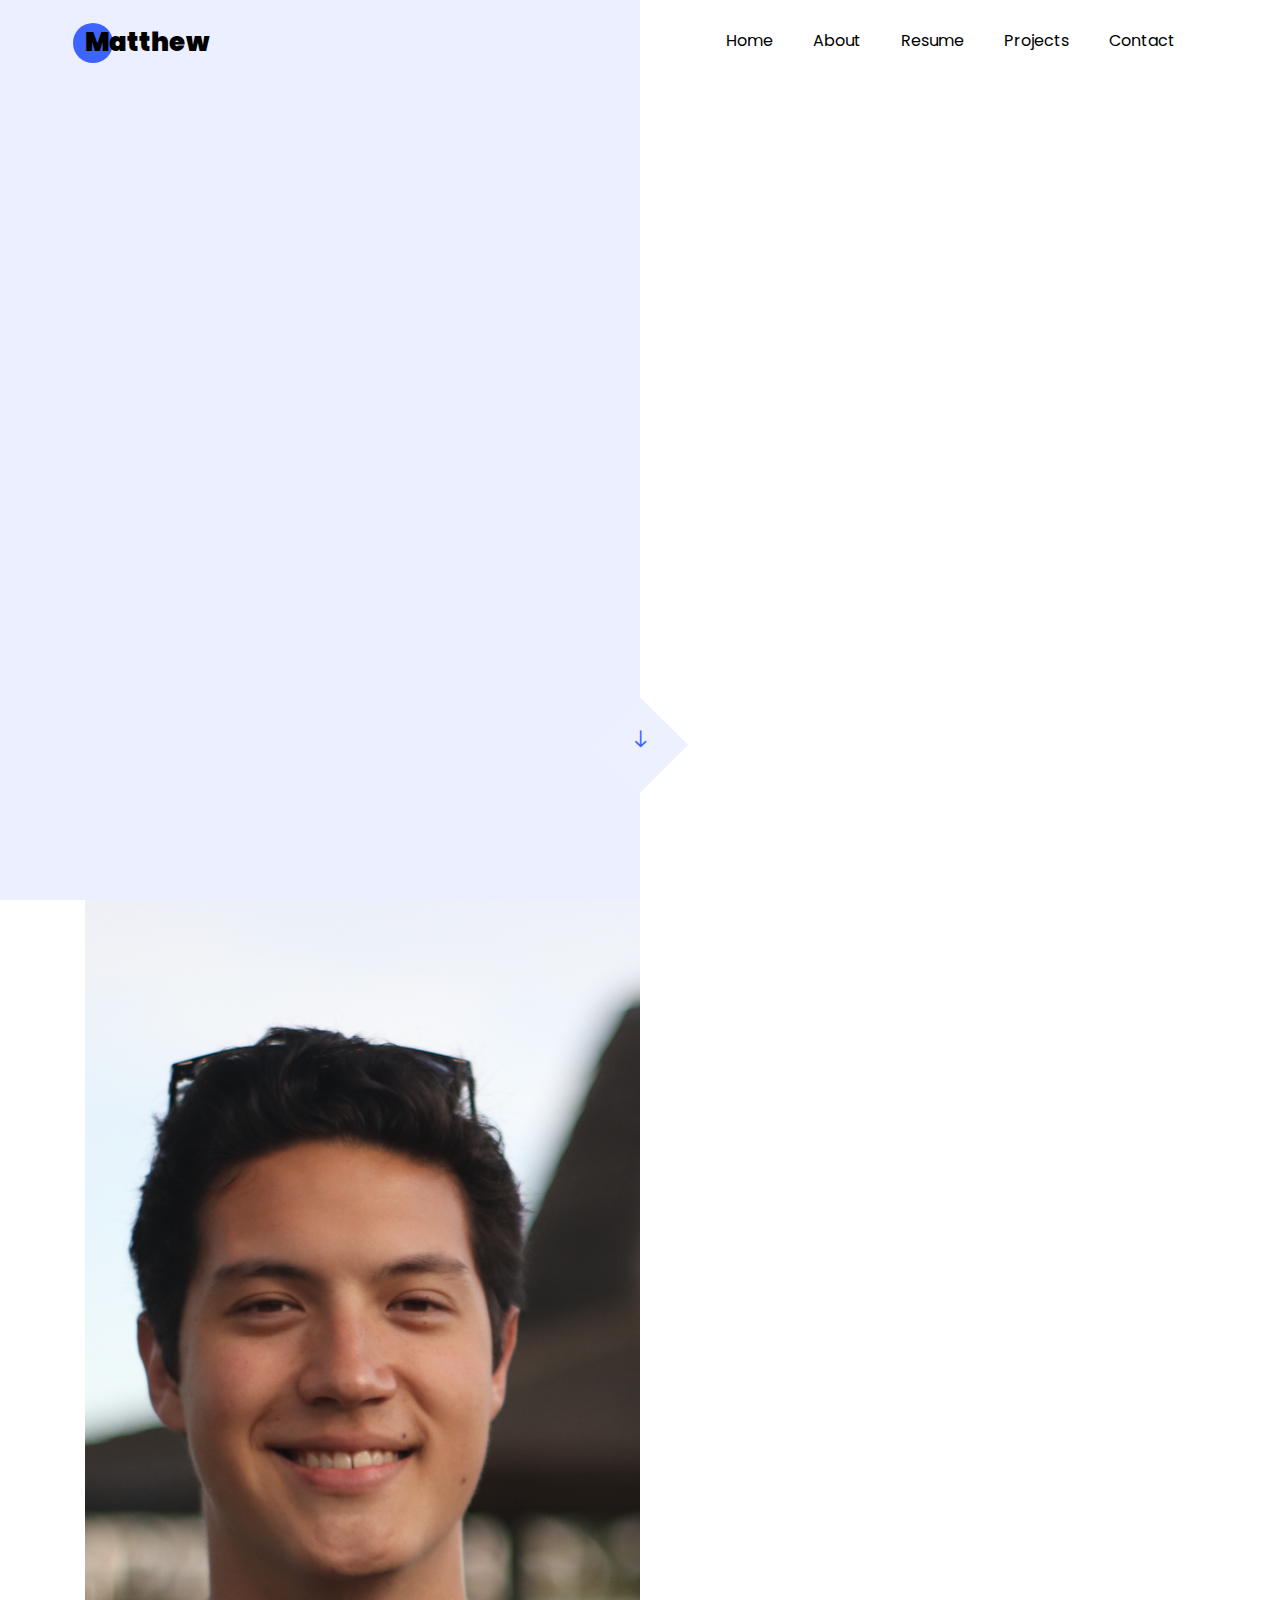
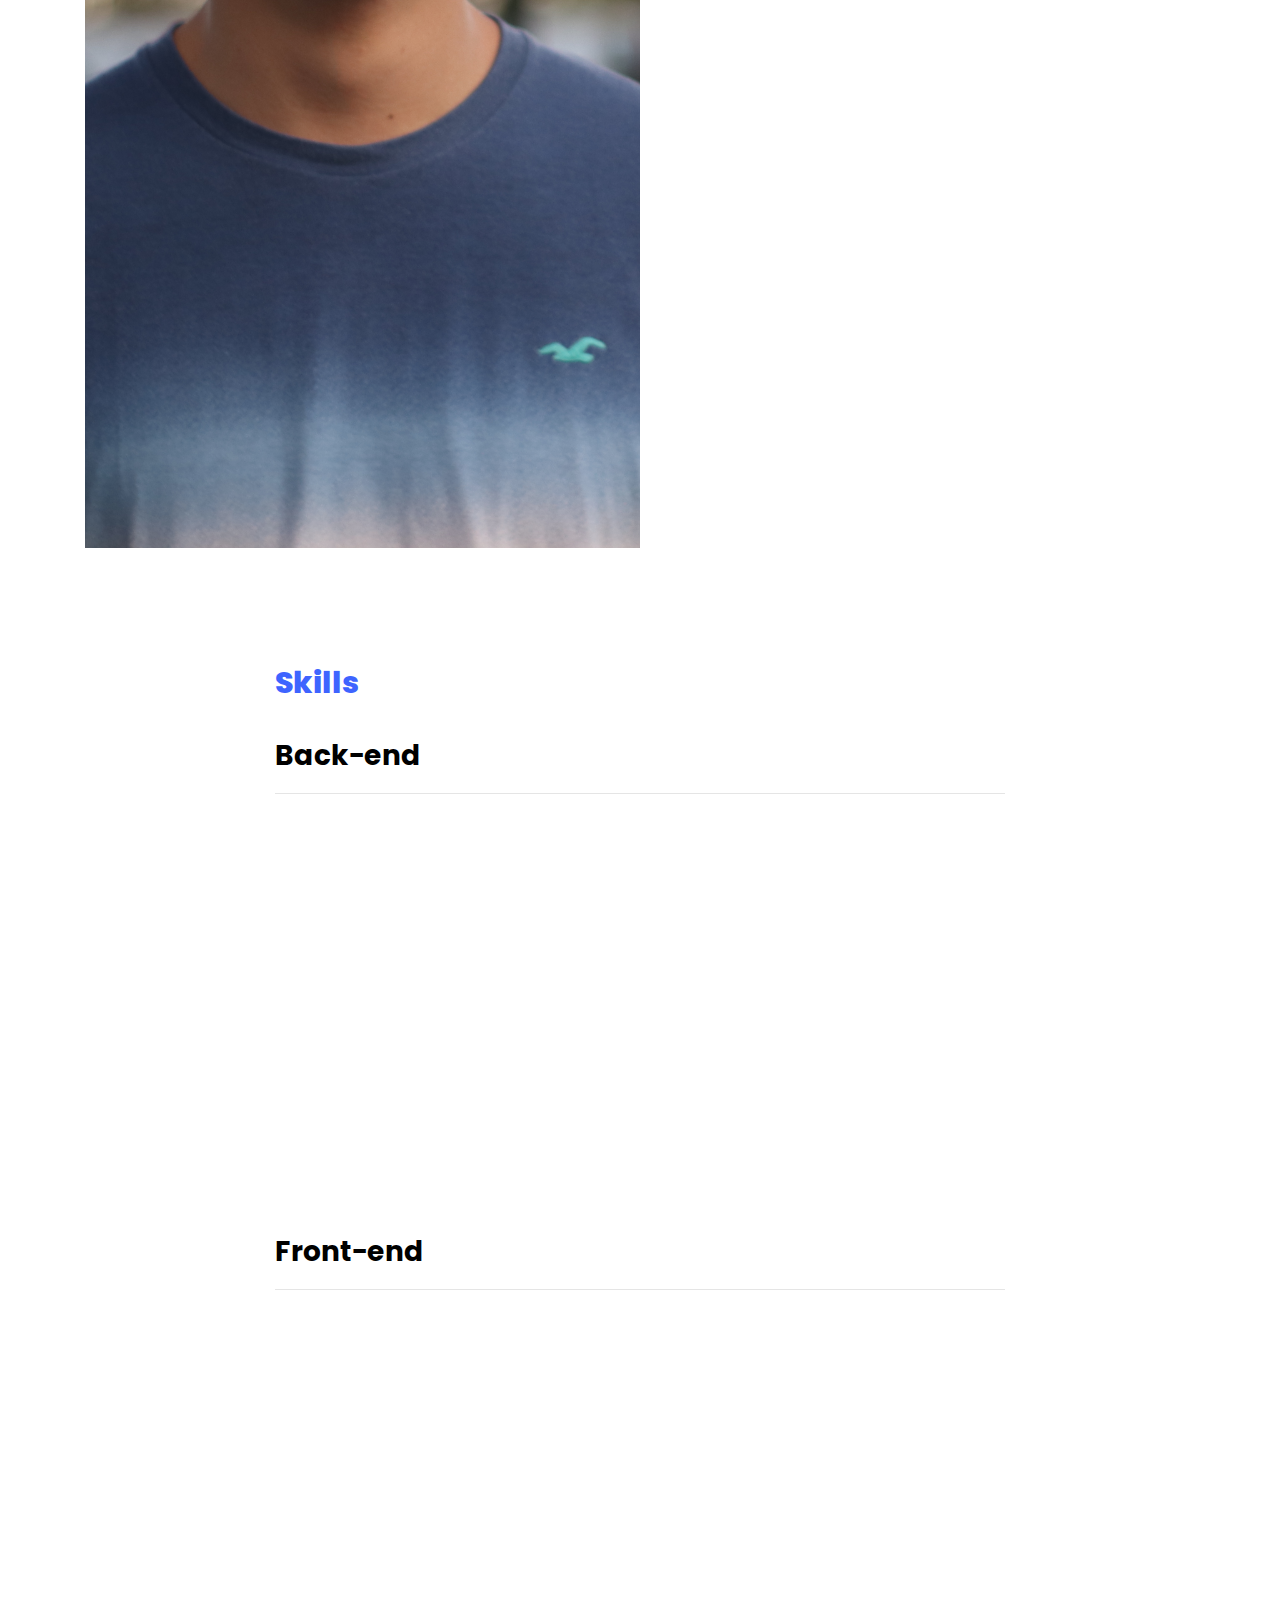
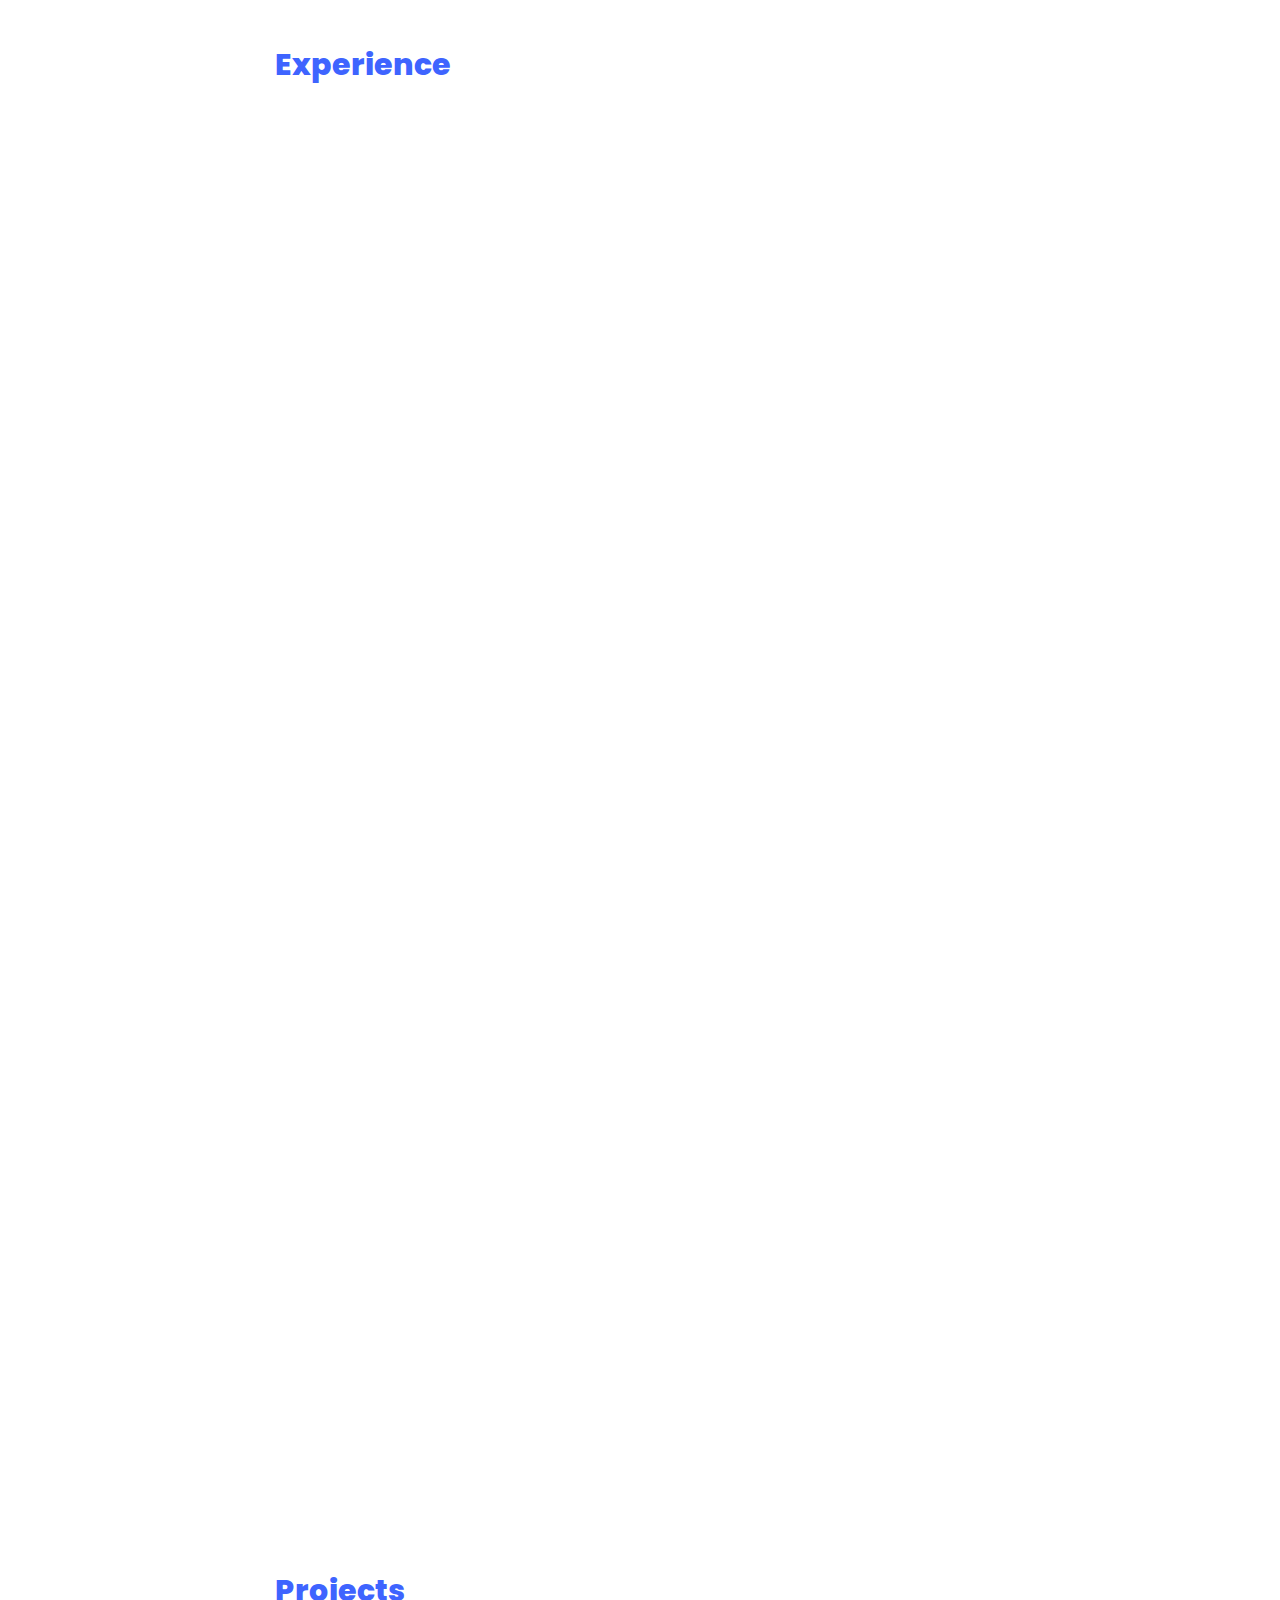
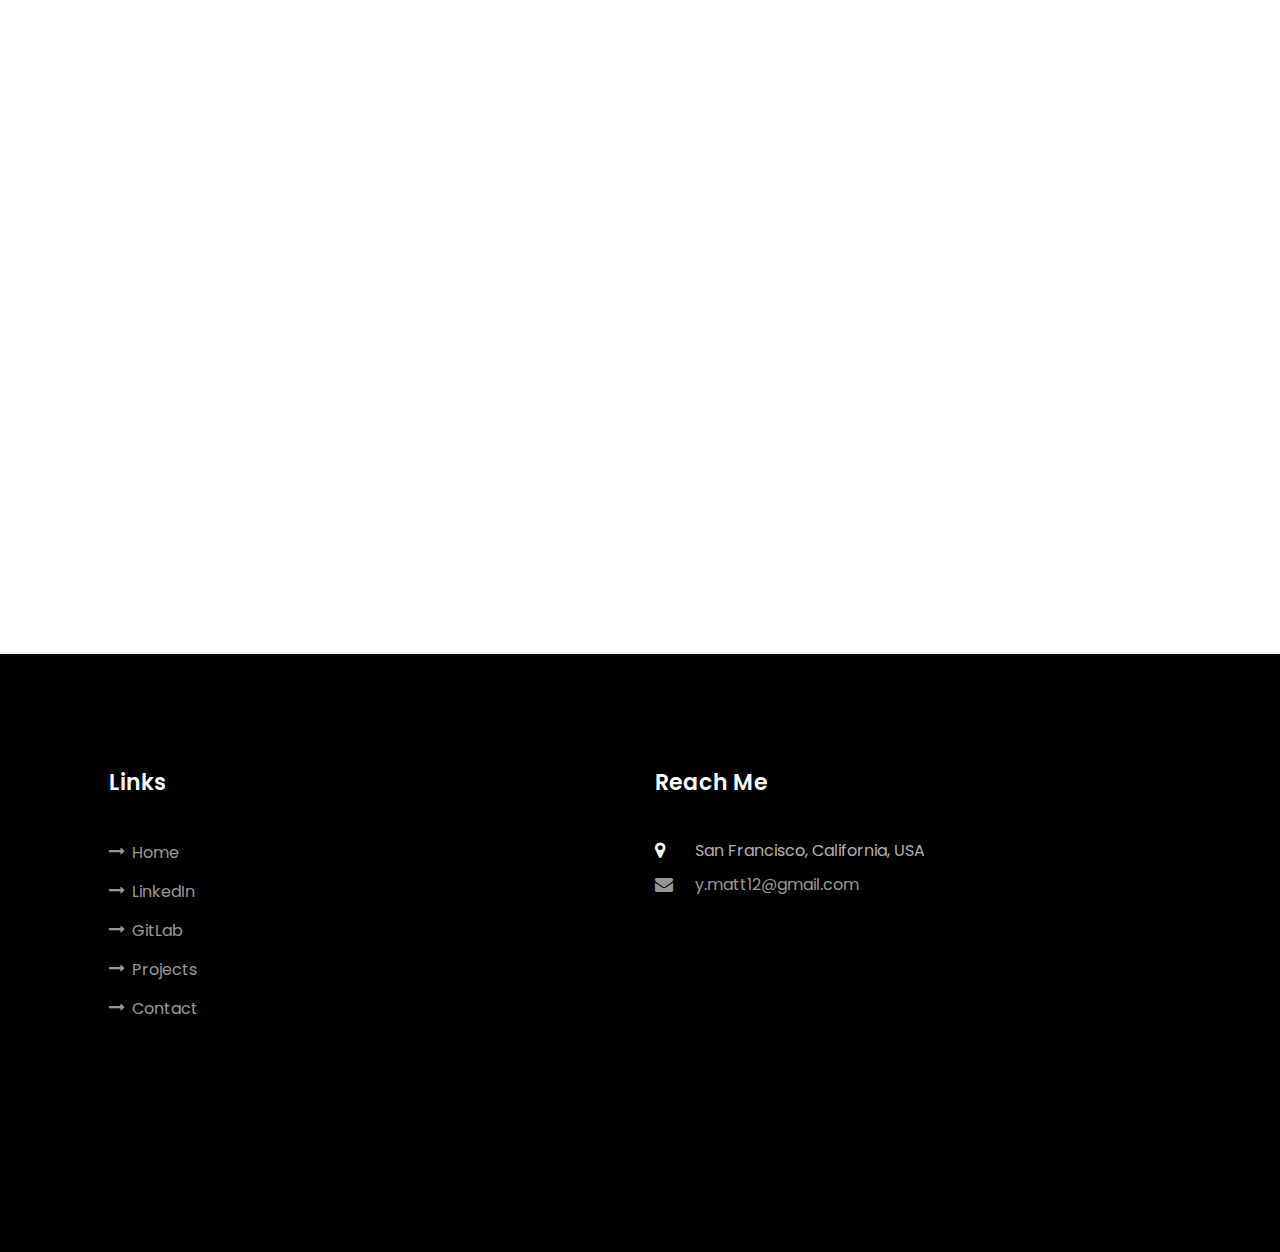
<file: index.html>
<!DOCTYPE html>
<html lang="en">
    <head>
        <title>Matthew Young</title>
        <meta charset="utf-8" />
        <meta
            name="viewport"
            content="width=device-width, initial-scale=1, shrink-to-fit=no"
        />

        <link
            href="https://fonts.googleapis.com/css?family=Poppins:100,200,300,400,500,600,700,800,900"
            rel="stylesheet"
        />

        <link rel="stylesheet" href="css/open-iconic-bootstrap.min.css" />
        <link rel="stylesheet" href="css/animate.css" />

        <link rel="stylesheet" href="css/owl.carousel.min.css" />
        <link rel="stylesheet" href="css/owl.theme.default.min.css" />
        <link rel="stylesheet" href="css/magnific-popup.css" />

        <link rel="stylesheet" href="css/aos.css" />

        <link rel="stylesheet" href="css/ionicons.min.css" />

        <link rel="stylesheet" href="css/flaticon.css" />
        <link rel="stylesheet" href="css/icomoon.css" />
        <link rel="stylesheet" href="css/style.css" />
        <link
            rel="apple-touch-icon"
            sizes="180x180"
            href="images/apple-touch-icon.png"
        />
        <link
            rel="icon"
            type="image/png"
            sizes="32x32"
            href="images/favicon-32x32.png"
        />
        <link
            rel="icon"
            type="image/png"
            sizes="16x16"
            href="images/favicon-16x16.png"
        />
        <link rel="manifest" href="/site.webmanifest" />
    </head>
    <body data-spy="scroll" data-target=".site-navbar-target" data-offset="300">
        <nav
            class="navbar navbar-expand-lg navbar-dark ftco_navbar ftco-navbar-light site-navbar-target"
            id="ftco-navbar"
        >
            <div class="container">
                <a class="navbar-brand" href="index.html">Matthew</a>
                <button
                    class="navbar-toggler js-fh5co-nav-toggle fh5co-nav-toggle"
                    type="button"
                    data-toggle="collapse"
                    data-target="#ftco-nav"
                    aria-controls="ftco-nav"
                    aria-expanded="false"
                    aria-label="Toggle navigation"
                >
                    <span class="oi oi-menu"></span> Menu
                </button>

                <div class="collapse navbar-collapse" id="ftco-nav">
                    <ul class="navbar-nav nav ml-auto">
                        <li class="nav-item">
                            <a href="#home-section" class="nav-link"
                                ><span>Home</span></a
                            >
                        </li>
                        <li class="nav-item">
                            <a href="#about-section" class="nav-link"
                                ><span>About</span></a
                            >
                        </li>
                        <li class="nav-item">
                            <a href="#resume-section" class="nav-link"
                                ><span>Resume</span></a
                            >
                        </li>

                        <li class="nav-item">
                            <a href="#page-3" class="nav-link"
                                ><span>Projects</span></a
                            >
                        </li>

                        <li class="nav-item">
                            <a href="#contact-section" class="nav-link"
                                ><span>Contact</span></a
                            >
                        </li>
                    </ul>
                </div>
            </div>
        </nav>
        <section class="hero-wrap js-fullheight">
            <div class="overlay"></div>
            <div class="container">
                <div
                    class="row no-gutters slider-text js-fullheight justify-content-center align-items-center"
                >
                    <div
                        class="col-lg-8 col-md-6 ftco-animate d-flex align-items-center"
                    >
                        <div class="text text-center">
                            <span class="subheading">I am</span>
                            <h1>Matthew Young</h1>
                            <h2>
                                I'm a
                                <span
                                    class="txt-rotate"
                                    data-period="300"
                                    data-rotate='[ "Engineer", "Problem Solver", "Innovator" ]'
                                ></span>
                            </h2>
                        </div>
                    </div>
                </div>
            </div>
            <div class="mouse">
                <a href="#" class="mouse-icon">
                    <div class="mouse-wheel">
                        <span class="ion-ios-arrow-round-down"></span>
                    </div>
                </a>
            </div>
        </section>

        <section
            class="ftco-about img ftco-section ftco-no-pt ftco-no-pb"
            id="about-section"
        >
            <div class="container">
                <div class="row d-flex no-gutters">
                    <div class="col-xs-6 col-md-6 col-lg-6 d-flex">
                        <div class="img-about img d-flex align-items-stretch">
                            <div class="overlay"></div>
                            <div
                                class="img d-flex align-self-stretch align-items-center"
                                style="background-image: url(images/self.jpg)"
                            ></div>
                        </div>
                    </div>
                    <div class="col-xs-6 col-md-6 col-lg-6 pl-md-5 py-5">
                        <div class="row justify-content-start pb-3">
                            <div class="col-md-12 heading-section ftco-animate">
                                <h1 class="big">About</h1>
                                <h2 class="mb-4">About Me</h2>
                                
                                <p class="description">My name is Matthew Young, and I am a full-stack software engineer and a Hack Reactor coding bootcamp graduate. I believe that my background in coding, along with my experience in the tech field, has thoroughly prepared me for a software engineering role.</p>

                                <p class="description">I have a strong technical foundation, which I have built through my work in fast-paced startup environments. At multiple startups, I have gained valuable experience in building products from the ground up. Additionally, I have developed a mobile application called Forge Fitness. In both my internship roles and my current position as Lead Engineer and Product Developer for Forge Fitness, I oversee the integration between various layers of our code—connecting databases (SQL and NoSQL) with back-end APIs, and front-end JavaScript frameworks.</p>
                                
                                <p class="description">Beyond technical skills, my soft skills are crucial to my daily work. I take a methodical and organized approach, consistently documenting and detailing plans, utilizing tickets, and communicating next steps and strategies with my teammates. This approach ensures that our projects stay on track and that everyone is aligned.</p>
                                
                                <p class="description">I am always eager to learn new tools and technologies, and I bring clear, focused communication to work every day. I understand the importance of individual effort within a team setting, and I thrive in collaborative environments. I am constantly striving for improvement, even in the smallest details, and I love to innovate as a software engineer.</p>
                                
                                
                                <ul class="about-info mt-4 px-md-0 px-2">
                                    <li class="d-flex">
                                        <span>Name:</span>
                                        <span>Matthew Young</span>
                                    </li>
                                    <li class="d-flex">
                                        <span>Location:</span>
                                        <span>San Francisco Bay Area</span>
                                    </li>
                                    <li class="d-flex">
                                        <span>Email:</span>
                                        <span>y.matt12@gmail.com</span>
                                    </li>
                                </ul>
                            </div>
                        </div>
                        <div class="counter-wrap ftco-animate d-flex mt-md-3">
                            <div class="text">
                                <p>
                                    <a
                                        href="Matthew Young Resume.pdf"
                                        target="_blank"
                                        class="btn btn-primary py-3 px-3"
                                        >Download Resume</a
                                    >
                                </p>
                            </div>
                        </div>
                    </div>
                </div>
            </div>
        </section>

        <section class="ftco-section ftco-no-pb goto-here" id="resume-section">
            <div class="container">
                <div class="row justify-content-center">
                    <!-- <div class="col-md-3">
                        <nav id="navi">
                            <ul>
                                <li>
                                    <a href="#page-1">Skills</a>
                                </li>
                                <li><a href="#page-2">Projects</a></li>
                                <li><a href="#page-3">Experience</a></li>
                                <li><a href="#page-4">Education</a></li>
                            </ul>
                        </nav>
                    </div> -->
                    <div class="col-md-8">
                        <div id="page-1" class="page one">
                            <h2 class="heading">Skills</h2>

                            <h3 class="skill_section">Back-end</h3>
                            <hr />
                            <div class="row">
                                <div class="col-md-6 animate-box">
                                    <div class="progress-wrap ftco-animate">
                                        <h4>Python</h4>
                                    </div>
                                </div>
                                <div class="col-md-6 animate-box">
                                    <div class="progress-wrap ftco-animate">
                                        <h4>Java</h4>
                                    </div>
                                </div>
                                <div class="col-md-6 animate-box">
                                    <div class="progress-wrap ftco-animate">
                                        <h4>Node.js</h4>
                                    </div>
                                </div>
                                <div class="col-md-6 animate-box">
                                    <div class="progress-wrap ftco-animate">
                                        <h4>Express.js</h4>
                                    </div>
                                </div>
                                <div class="col-md-6 animate-box">
                                    <div class="progress-wrap ftco-animate">
                                        <h4>Django</h4>
                                    </div>
                                </div>
                                <div class="col-md-6 animate-box">
                                    <div class="progress-wrap ftco-animate">
                                        <h4>FastAPI</h4>
                                    </div>
                                </div>

                                <div class="col-md-6 animate-box">
                                    <div class="progress-wrap ftco-animate">
                                        <h4>PostgreSQL</h4>
                                    </div>
                                </div>
                                <div class="col-md-6 animate-box">
                                    <div class="progress-wrap ftco-animate">
                                        <h4>MongoDB</h4>
                                    </div>
                                </div>
                                <div class="col-md-6 animate-box">
                                    <div class="progress-wrap ftco-animate">
                                        <h4>MongoDB</h4>
                                    </div>
                                </div>
                                <div class="col-md-6 animate-box">
                                    <div class="progress-wrap ftco-animate">
                                        <h4>Docker</h4>
                                    </div>
                                </div>
                                <div class="col-md-6 animate-box">
                                    <div class="progress-wrap ftco-animate">
                                        <h4>Heroku</h4>
                                    </div>
                                </div>
                                <div class="col-md-6 animate-box">
                                    <div class="progress-wrap ftco-animate">
                                        <h4>RESTful APIs</h4>
                                    </div>
                                </div>
                                <div class="col-md-6 animate-box">
                                    <div class="progress-wrap ftco-animate">
                                        <h4>Rabbit MQ</h4>
                                    </div>
                                </div>
                            </div>
                            <br />
                            <h3 class="skill_section">Front-end</h3>
                            <hr />
                            <div class="row">
                                <div class="col-md-6 animate-box">
                                    <div class="progress-wrap ftco-animate">
                                        <h4>Javascript</h4>
                                    </div>
                                </div>
                                <div class="col-md-6 animate-box">
                                    <div class="progress-wrap ftco-animate">
                                        <h4>React.js</h4>
                                    </div>
                                </div>
                                <div class="col-md-6 animate-box">
                                    <div class="progress-wrap ftco-animate">
                                        <h4>React Native</h4>
                                    </div>
                                </div>
                                <div class="col-md-6 animate-box">
                                    <div class="progress-wrap ftco-animate">
                                        <h4>Tamagui</h4>
                                    </div>
                                </div>
                                <div class="col-md-6 animate-box">
                                    <div class="progress-wrap ftco-animate">
                                        <h4>Chart.js</h4>
                                    </div>
                                </div>
                                <div class="col-md-6 animate-box">
                                    <div class="progress-wrap ftco-animate">
                                        <h4>HTML</h4>
                                    </div>
                                </div>

                                <div class="col-md-6 animate-box">
                                    <div class="progress-wrap ftco-animate">
                                        <h4>CSS</h4>
                                    </div>
                                </div>
                                <div class="col-md-6 animate-box">
                                    <div class="progress-wrap ftco-animate">
                                        <h4>Bootstrap</h4>
                                    </div>
                                </div>
                            </div>
                        </div>
                        <div id="page-2" class="page two">
                            <h2 class="heading">Experience</h2>
                            <div class="resume-wrap d-flex ftco-animate">
                                <div
                                    class="icon d-flex align-items-center justify-content-center"
                                >
                                    <img
                                        style="
                                            height: 100%;
                                            width: 100%;
                                            object-fit: contain;
                                            border-radius: 50%;
                                        "
                                        src="images/minimeai_logo.jpeg"
                                        alt="cruise"
                                    />
                                </div>

                                <div class="text pl-3">
                                    <span class="date">April 2024 - Present</span>
                                    <h2>Software Engineer Intern</h2>
                                    <span class="position">MiniMe Ai</span>
                                    <ul>
                                        <li>
                                            Designed and implemented an AI chatbot data pipeline, incorporating transcription, web crawling, and data cleaning processes to ensure high-quality data for training product models.
                                        </li>
                                        <li>
                                            Collaborated within a small team to develop and test Python packages for internal use, increasing code reuse by 50% and enhancing software development efficiency through integrated functionality and streamlined workflows
                                        </li>
                                    </ul>
                                </div>
                            </div>
                            <div class="resume-wrap d-flex ftco-animate">
                                <div
                                    class="icon d-flex align-items-center justify-content-center"
                                >
                                    <img
                                        style="
                                            height: 100%;
                                            width: 100%;
                                            object-fit: contain;
                                            border-radius: 50%;
                                        "
                                        src="images/networky.png"
                                        alt="cruise"
                                    />
                                </div>

                                <div class="text pl-3">
                                    <span class="date">Oct 2023 - April 2024</span>
                                    <h2>Software Engineer Intern</h2>
                                    <span class="position">Networky.ai</span>
                                    <ul>
                                        <li>
                                            Engineered a highly responsive and
                                            user-friendly mobile site,
                                            optimizing it for on-the-go
                                            networking to enhance user
                                            experience.
                                        </li>
                                        <li>
                                            Built AI Chatbot data pipeline
                                            including transcription, web
                                            crawling, and data cleaning ensuring
                                            clean data for training product
                                            model.
                                        </li>
                                        <li>
                                            Developed a bespoke product metrics
                                            dashboard utilizing SQL querying,
                                            delivering actionable marketing
                                            insights and driving user
                                            acquisition up 15%.
                                        </li>
                                        <li>
                                            Thoroughly documented the
                                            development lifecycle, architectural
                                            nuances, code structure, and
                                            deployment protocols to facilitate
                                            future reference and foster
                                            knowledge sharing among team
                                            members.
                                        </li>
                                    </ul>
                                </div>
                            </div>
                            
                            <div class="resume-wrap d-flex ftco-animate">
                                <div
                                    class="icon d-flex align-items-center justify-content-center"
                                >
                                    <img
                                        style="
                                            height: 100%;
                                            width: 100%;
                                            object-fit: contain;
                                            border-radius: 50%;
                                        "
                                        src="images/cruise.jpg"
                                        alt="cruise"
                                    />
                                </div>

                                <div class="text pl-3">
                                    <span class="date">2021 - 2022</span>
                                    <h2>Autonomous Vehicle Test Specialist</h2>
                                    <span class="position">Cruise</span>
                                    <ul>
                                        <li>
                                            Increased drivable testing zones by
                                            50% through lane and route mapping
                                            techniques.
                                        </li>
                                        <li>
                                            Pinpointed and communicated
                                            problematic drive behavior data with
                                            engineers to reduce driving error
                                            frequency by 30%.
                                        </li>
                                        <li>
                                            Trained fleet operators introducing
                                            new techniques for vehicle testing
                                            which increased driverless mileage
                                            accumulation by 100%.
                                        </li>
                                    </ul>
                                </div>
                            </div>
                            <div class="resume-wrap d-flex ftco-animate">
                                <div
                                    class="icon d-flex align-items-center justify-content-center"
                                >
                                    <img
                                        style="
                                            height: 100%;
                                            width: 100%;
                                            object-fit: contain;
                                            border-radius: 50%;
                                        "
                                        src="images/cruise.jpg"
                                        alt="cruise"
                                    />
                                </div>
                                <div class="text pl-3">
                                    <span class="date">2019 - 2021</span>
                                    <h2>Autonomous Vehicle Trainer</h2>
                                    <span class="position">Cruise</span>
                                    <ul>
                                        <li>
                                            Implied safety-focused methods to
                                            accumulate autonomously driven
                                            mileage for self-driving fleet.
                                        </li>
                                        <li>
                                            Curated drive quality and behavioral
                                            data for later optimization to
                                            engineering.
                                        </li>
                                        <li>
                                            Produced highest autonomous
                                            engagement ratio (90%) in the
                                            morning cohort.
                                        </li>
                                    </ul>
                                </div>
                            </div>
                        </div>
                        <div id="page-3" class="page three">
                            <h2 class="heading">Projects</h2>
                            <div class="resume-wrap d-flex ftco-animate">
                                <div
                                    class="icon d-flex align-items-center justify-content-center"
                                >
                                    <span class="flaticon-ideas"></span>
                                </div>
                                <div class="text pl-3">
                                    <span class="date">Sept 2024 - Present</span>

                                    <h2>Forge Fitness (Mobile App)</h2>
                                    <h5>
                                        <a
                                            class="repo"
                                            target="_blank"
                                            rel="noopener noreferrer"
                                            href="https://mailchi.mp/6190a8efe0c0/forge-fitness-signup-form"
                                        >
                                            Sign Up</a
                                        >
                                    </h5>

                                    <div>
                                        <p class="badge">React Native</p>
                                        <p class="badge">Express .js</p>
                                        <p class="badge">MongoDB</p>
                                        <p class="badge">JavaScript</p>
                                        <p class="badge">Figma</p>
                                        <p class="badge">HTML</p>
                                        <p class="badge">CSS</p>
                                    </div>
                                    <p class="description">
                                        A multi-platform fitness tracker and accountability companion app
                                    </p>
                                    <h5>Responsibilities:</h5>
                                    <ul>
                                        <li>Leading a small team designing and developing a mobile-first Fitness accountability app helping people reach their fitness goals.</li>
                                        <li>Designed data model architecture for a MongoDB database for improved API response times up to 100ms.</li>
                                        <li>Implemented a RESTful API using Node.js to extract and update data in a MongoDB database.</li>
                                        <li>Implemented dynamic mobile UI to improve user signup flow using React Native.</li>
                                        <li>Conducted competitive analysis of market-leading alternatives to drive feature selection and product differentiation.</li>
                                    </ul>
                                </div>

                                <a
                                    class="repo"
                                    target="_blank"
                                    rel="noopener noreferrer"
                                    href="https://gitlab.com/forge-fitness"
                                    >Code</a
                                >
                            </div>
                            <div class="resume-wrap d-flex ftco-animate">
                                <div
                                    class="icon d-flex align-items-center justify-content-center"
                                >
                                    <span class="flaticon-ideas"></span>
                                </div>
                                <div class="text pl-3">
                                    <span class="date">Sept - Oct (2022)</span>

                                    <h2>Paper Stonks</h2>
                                    <h5>
                                        <a
                                            class="repo"
                                            target="_blank"
                                            rel="noopener noreferrer"
                                            href="https://apex-legends1.gitlab.io/paper-stonks/"
                                        >
                                            Live App</a
                                        >
                                    </h5>

                                    <div>
                                        <p class="badge">React.js</p>
                                        <p class="badge">FastAPI</p>
                                        <p class="badge">PostgreSQL</p>
                                        <p class="badge">Docker</p>
                                        <p class="badge">Heroku</p>
                                        <p class="badge">Figma</p>
                                        <p class="badge">HTML</p>
                                        <p class="badge">CSS</p>
                                    </div>
                                    <p class="description">
                                        A paper stock trading web application
                                        where users can sign up for an account
                                        to control a mock investment stock
                                        portfolio, manage their own stock
                                        watchlist, buy and sell stocks at
                                        real-time stock price quotes, and
                                        monitor their portfolio's performance
                                        over time. It offers users a chance to
                                        test their investment strategies without
                                        the real risk of the user's money.
                                    </p>
                                    <h5>Responsibilities:</h5>
                                    <ul>
                                        <li>
                                            Orchestrated the creation of a
                                            highly scalable and secure REST API
                                            powered by Fast API to facilitate
                                            seamless data access.
                                        </li>
                                        <li>
                                            Crafted engaging and interactive
                                            user interfaces using
                                            <strong>React.js</strong>,
                                            integrated with real-time stock data
                                            visualization through Chart.js.
                                        </li>
                                        <li>
                                            Automated deployment through GitLab
                                            CI/CD pipelines using
                                            <strong>Docker</strong>,
                                            <strong>GitLab</strong>, and
                                            <strong>Heroku</strong>
                                        </li>
                                        <li>
                                            Spearheaded the implementation of
                                            Docker-based microservice
                                            architectures for efficient
                                            deployment and scalability.
                                        </li>
                                        <li>
                                            Documented API design with
                                            <strong>Unit Tests</strong> for
                                            production
                                        </li>
                                        <li>
                                            Led a 5 member team ensuring
                                            communication about team sprint
                                            goals and progress to meet
                                            milestones within the deadline.
                                        </li>
                                    </ul>
                                </div>

                                <a
                                    class="repo"
                                    target="_blank"
                                    rel="noopener noreferrer"
                                    href="https://gitlab.com/apex-legends1/paper-stonks"
                                    >Code</a
                                >
                            </div>
                            <div class="resume-wrap d-flex ftco-animate">
                                <div
                                    class="icon d-flex align-items-center justify-content-center"
                                >
                                    <span class="flaticon-ideas"></span>
                                </div>
                                <div class="text pl-3">
                                    <span class="date">Aug - Sept (2022)</span>
                                    <h2>Car Car</h2>
                                    <div>
                                        <p class="badge">Django</p>
                                        <p class="badge">React.js</p>
                                        <p class="badge">REST API</p>
                                        <p class="badge">Docker</p>
                                        <p class="badge">HTML</p>
                                        <p class="badge">CSS</p>
                                    </div>
                                    <p class="description">
                                        A web application that handles
                                        interactions between a dealership and
                                        its customers. Provides inventory
                                        tracking of car models, vehicle
                                        sales/history and service appointments
                                        board/logs. Includes employee
                                        management, sales, as well as customer
                                        appointments.
                                    </p>
                                    <ul>
                                        <li>
                                            Engineered a web app streamlining
                                            interactions between a dealership
                                            and its clientele, inventory
                                            tracking, vehicle sales, service
                                            appointments.
                                        </li>
                                        <li>
                                            Crafted a dynamic and user-friendly
                                            front-end UI with
                                            <strong>React.js</strong>, focusing
                                            on the appointment microservice for
                                            enhanced user engagement.
                                        </li>
                                        <li>
                                            Implemented a robust RESTful API for
                                            seamless data access within the
                                            appointment microservice with
                                            <strong>Django</strong>.
                                        </li>
                                        <li>
                                            Held Scrum of scrums for discussing
                                            daily progress and sprint goals
                                            amongst the team, collaborating with
                                            Git version control.
                                        </li>
                                        <li>
                                            Designed and executed a scalable
                                            data model and microservices
                                            structure, with Django and Docker
                                            for performance and deployment
                                            efficiency.
                                        </li>
                                    </ul>
                                </div>
                                <a
                                    target="_blank"
                                    rel="noopener noreferrer"
                                    class="repo"
                                    href="https://gitlab.com/matthewyoung777/project-beta"
                                    >Code</a
                                >
                            </div>
                            

                        <div id="page-4" class="page four">
                            <h2 class="heading">Education</h2>
                            <div class="resume-wrap d-flex ftco-animate">
                                <div
                                    class="icon d-flex align-items-center justify-content-center"
                                    style="background-color: white"
                                >
                                    <img
                                        style="
                                            height: 100%;
                                            width: 100%;
                                            object-fit: contain;
                                            border-radius: 50%;
                                        "
                                        src="images/hackreactor.png"
                                        alt="hackreactor"
                                    />
                                </div>
                                <div class="text pl-3">
                                    <span class="date">July - Nov (2022)</span>
                                    <h2>HackReactor</h2>
                                    <span class="position"
                                        >Software Engineer</span
                                    >
                                    <p class="description">
                                        19-week software engineering immersive
                                        program with 1000+ hours of coding.
                                        Full-Stack development with JavaScript,
                                        Python, Django, React, Redux,
                                        PostgreSQL, MongoDB, and MySQL in an
                                        AGILE environment.
                                    </p>
                                </div>
                            </div>
                            <div class="resume-wrap d-flex ftco-animate">
                                <div
                                    class="icon d-flex align-items-center justify-content-center"
                                >
                                    <img
                                        style="
                                            height: 100%;
                                            width: 100%;
                                            object-fit: contain;
                                            border-radius: 50%;
                                        "
                                        src="images/uw.jpg"
                                        alt="uw"
                                    />
                                </div>
                                <div class="text pl-3">
                                    <span class="date">2015 - 2019</span>
                                    <h2>University of Washington</h2>
                                    <span class="position"
                                        >Bachelor of Arts in Economics</span
                                    >
                                    <p class="description">
                                        Studied Economics, with an emphasis in
                                        Econometrics, data analysis, data
                                        science and statistics. Additional
                                        coursework in Computer Science, Data
                                        Structures and Algorithms, and 2 years
                                        of German, including a quarter abroad in
                                        Vienna, Austria.
                                    </p>
                                </div>
                            </div>
                        </div>
                    </div>
                </div>
            </div>
        </section>

        <!-- <section
            class="ftco-section"
            id="services-section"
        >
            <div class="container-fluid px-md-5">
                <div class="row justify-content-center py-5 mt-5">
                    <div
                        class="col-md-12 heading-section text-center ftco-animate"
                    >
                        <h1 class="big big-2">Services</h1>
                        <h2 class="mb-4">Services</h2>
                        <p>
                            Far far away, behind the word mountains, far from
                            the countries Vokalia and Consonantia
                        </p>
                    </div>
                </div>
                <div class="row">
                    <div class="col-md-4 text-center d-flex ftco-animate">
                        <a
                            href="#"
                            class="services-1 shadow"
                        >
                            <span class="icon">
                                <i class="flaticon-analysis"></i>
                            </span>
                            <div class="desc">
                                <h3 class="mb-5">Web Design</h3>
                                <p>
                                    A small river named Duden flows by their
                                    place and supplies it with the necessary
                                    regelialia.
                                </p>
                            </div>
                        </a>
                    </div>
                    <div class="col-md-4 text-center d-flex ftco-animate">
                        <a
                            href="#"
                            class="services-1 shadow"
                        >
                            <span class="icon">
                                <i class="flaticon-flasks"></i>
                            </span>
                            <div class="desc">
                                <h3 class="mb-5">Phtography</h3>
                                <p>
                                    A small river named Duden flows by their
                                    place and supplies it with the necessary
                                    regelialia.
                                </p>
                            </div>
                        </a>
                    </div>
                    <div class="col-md-4 text-center d-flex ftco-animate">
                        <a
                            href="#"
                            class="services-1 shadow"
                        >
                            <span class="icon">
                                <i class="flaticon-ideas"></i>
                            </span>
                            <div class="desc">
                                <h3 class="mb-5">Web Developer</h3>
                                <p>
                                    A small river named Duden flows by their
                                    place and supplies it with the necessary
                                    regelialia.
                                </p>
                            </div>
                        </a>
                    </div>

                    <div class="col-md-4 text-center d-flex ftco-animate">
                        <a
                            href="#"
                            class="services-1 shadow"
                        >
                            <span class="icon">
                                <i class="flaticon-innovation"></i>
                            </span>
                            <div class="desc">
                                <h3 class="mb-5">App Developing</h3>
                                <p>
                                    A small river named Duden flows by their
                                    place and supplies it with the necessary
                                    regelialia.
                                </p>
                            </div>
                        </a>
                    </div>
                    <div class="col-md-4 text-center d-flex ftco-animate">
                        <a
                            href="#"
                            class="services-1 shadow"
                        >
                            <span class="icon">
                                <i class="flaticon-ux-design"></i>
                            </span>
                            <div class="desc">
                                <h3 class="mb-5">Branding</h3>
                                <p>
                                    A small river named Duden flows by their
                                    place and supplies it with the necessary
                                    regelialia.
                                </p>
                            </div>
                        </a>
                    </div>
                    <div class="col-md-4 text-center d-flex ftco-animate">
                        <a
                            href="#"
                            class="services-1 shadow"
                        >
                            <span class="icon">
                                <i class="flaticon-idea"></i>
                            </span>
                            <div class="desc">
                                <h3 class="mb-5">Product Strategy</h3>
                                <p>
                                    A small river named Duden flows by their
                                    place and supplies it with the necessary
                                    regelialia.
                                </p>
                            </div>
                        </a>
                    </div>
                </div>
            </div>
        </section> -->

        <section class="ftco-section ftco-project" id="projects-section">
            <div class="container-fluid px-md-0">
                <div class="row no-gutters justify-content-center pb-5">
                    <div
                        class="col-md-12 heading-section text-center ftco-animate"
                    >
                        <h1 class="big big-2">Projects</h1>
                        <h2 class="mb-4"></h2>
                        <p>Some things I've been working on</p>
                    </div>
                </div>
                <div class="row no-gutters justify-content-center">
                    <div class="col-md-4">
                        <div
                            class="project img ftco-animate d-flex justify-content-center align-items-center"
                            style="background-image: url(images/dumbell-1.jpeg)"
                        >
                            <div class="overlay"></div>
                            <div class="text text-center p-4">
                                <h3>
                                    <a
                                        class="project-display"
                                        href="https://mailchi.mp/6190a8efe0c0/forge-fitness-signup-form"
                                        >Forge Fitness</a
                                    >
                                </h3>
                                <span class="project-display"
                                    >Mobile App Development (in progress)</span
                                >
                            </div>
                        </div>
                    </div>
                    <div class="col-md-4">
                        <div
                            class="project img ftco-animate d-flex justify-content-center align-items-center"
                            style="
                                background-image: url(images/paperstonks.jpeg);
                            "
                        >
                            <div class="overlay"></div>
                            <div class="text text-center p-4">
                                <h3>
                                    <a
                                        class="project-display"
                                        href="https://apex-legends1.gitlab.io/paper-stonks/"
                                        >Paper Stonks</a
                                    >
                                </h3>
                                <span class="project-display"
                                    >Paper Trading (Decomissioned)</span
                                >
                            </div>
                        </div>
                    </div>
                </div>
            </div>
        </section>

        <section
            class="ftco-section contact-section ftco-no-pb"
            id="contact-section"
        >
            <div class="container">
                <div class="row justify-content-center mb-5 pb-3">
                    <div
                        class="col-md-7 heading-section text-center ftco-animate"
                    >
                        <h1 class="big big-2">Contact</h1>
                        <h2 class="mb-4">Contact Me</h2>
                    </div>
                </div>

                <div
                    class="row d-flex contact-info row justify-content-center mb-5"
                >
                    <div class="col-md-6 col-lg-3 d-flex ftco-animate">
                        <div
                            class="align-self-stretch box text-center p-4 shadow"
                        >
                            <div
                                class="icon d-flex align-items-center justify-content-center"
                            >
                                <span class="icon-paper-plane"></span>
                            </div>
                            <div>
                                <h3 class="mb-4">Email</h3>
                                <p>
                                    <a href="mailto:y.matt12@gmail.com"
                                        >y.matt12@gmail.com</a
                                    >
                                </p>
                            </div>
                        </div>
                    </div>
                    <div class="col-md-6 col-lg-3 d-flex ftco-animate">
                        <div
                            class="align-self-stretch box text-center p-4 shadow"
                        >
                            <div
                                class="icon d-flex align-items-center justify-content-center"
                            >
                                <span class="icon-linkedin"></span>
                            </div>
                            <div>
                                <h3 class="mb-4">LinkedIn</h3>
                                <p>
                                    <a
                                        href="https://www.linkedin.com/in/matthew-young-07/"
                                        >Matthew Young</a
                                    >
                                </p>
                            </div>
                        </div>
                    </div>
                </div>

                <!-- <div class="row no-gutters block-9">
                    <div class="col-md-6 order-md-last d-flex">
                        <form
                            action="#"
                            class="bg-light p-4 p-md-5 contact-form"
                        >
                            <div class="form-group">
                                <input
                                    type="text"
                                    class="form-control"
                                    placeholder="Your Name"
                                />
                            </div>
                            <div class="form-group">
                                <input
                                    type="text"
                                    class="form-control"
                                    placeholder="Your Email"
                                />
                            </div>
                            <div class="form-group">
                                <input
                                    type="text"
                                    class="form-control"
                                    placeholder="Subject"
                                />
                            </div>
                            <div class="form-group">
                                <textarea
                                    name=""
                                    id=""
                                    cols="30"
                                    rows="7"
                                    class="form-control"
                                    placeholder="Message"
                                ></textarea>
                            </div>
                            <div class="form-group">
                                <input
                                    type="submit"
                                    value="Send Message"
                                    class="btn btn-primary py-3 px-5"
                                />
                            </div>
                        </form>
                    </div>

                    <div class="col-md-6 d-flex">
                        <div
                            class="img"
                            style="background-image: url(images/self.jpg)"
                        ></div>
                    </div>
                </div> -->
                <div
                    class="img d-flex align-self-stretch align-items-center"
                    style="background-image: url(images/self.jpg)"
                ></div>
            </div>
        </section>

        <footer class="ftco-footer ftco-section">
            <div class="container">
                <div class="row mb-5">
                    <!-- <div class="col-md">
                        <div class="ftco-footer-widget mb-4">
                            <h2 class="ftco-heading-2">About</h2>
                            <p>
                                I am a collaborative adaptable software engineer
                                who believes that a strong team connection along
                                with strong, effective communication are the
                                keys to making quality products. I have
                                experience in Python, JavaScript, and Java.
                                Skilled in back-end development using Django,
                                Fast API, and PostgreSQL, as well as front-end
                                development with React.js. Experienced in system
                                design using Docker and microservices.
                            </p>
                            <ul
                                class="ftco-footer-social list-unstyled float-md-left float-lft mt-5"
                            >
                                <li class="ftco-animate">
                                    <a
                                        href="https://www.linkedin.com/in/matthew-young-07/"
                                        ><span class="icon-linkedin"></span
                                    ></a>
                                </li>
                                <li class="ftco-animate">
                                    <a href="https://gitlab.com/matthewyoung777"
                                        ><span class="icon-gitlab"></span
                                    ></a>
                                </li>
                            </ul>
                        </div>
                    </div> -->
                    <div class="col-md">
                        <div class="ftco-footer-widget mb-4 ml-md-4">
                            <h2 class="ftco-heading-2">Links</h2>
                            <ul class="list-unstyled">
                                <li>
                                    <a href="#"
                                        ><span
                                            class="icon-long-arrow-right mr-2"
                                        ></span
                                        >Home</a
                                    >
                                </li>
                                <li>
                                    <a
                                        href="https://www.linkedin.com/in/matthew-young-07/"
                                        ><span
                                            class="icon-long-arrow-right mr-2"
                                        ></span
                                        >LinkedIn</a
                                    >
                                </li>
                                <li>
                                    <a href="https://gitlab.com/matthewyoung777"
                                        ><span
                                            class="icon-long-arrow-right mr-2"
                                        ></span
                                        >GitLab</a
                                    >
                                </li>
                                <li>
                                    <a href="#page-3"
                                        ><span
                                            class="icon-long-arrow-right mr-2"
                                        ></span
                                        >Projects</a
                                    >
                                </li>
                                <li>
                                    <a href="#contact-section"
                                        ><span
                                            class="icon-long-arrow-right mr-2"
                                        ></span
                                        >Contact</a
                                    >
                                </li>
                            </ul>
                        </div>
                    </div>

                    <div class="col-md">
                        <div class="ftco-footer-widget mb-4">
                            <h2 class="ftco-heading-2">Reach Me</h2>
                            <div class="block-23 mb-3">
                                <ul>
                                    <li>
                                        <span
                                            class="icon icon-map-marker"
                                        ></span
                                        ><span class="text"
                                            >San Francisco, California,
                                            USA</span
                                        >
                                    </li>

                                    <li>
                                        <a href="#"
                                            ><span
                                                class="icon icon-envelope"
                                            ></span
                                            ><span class="text"
                                                >y.matt12@gmail.com</span
                                            ></a
                                        >
                                    </li>
                                </ul>
                            </div>
                        </div>
                    </div>
                </div>
                <div class="row">
                    <div class="col-md-12 text-center">
                        <p>
                            <a
                                href="https://colorlib.com"
                                target="_blank"
                                style="color: black"
                                >Colorlib</a
                            >
                            <!-- Link back to Colorlib can't be removed. Template is licensed under CC BY 3.0. -->
                        </p>
                    </div>
                </div>
            </div>
        </footer>

        <!-- loader -->
        <div id="ftco-loader" class="show fullscreen">
            <svg class="circular" width="48px" height="48px">
                <circle
                    class="path-bg"
                    cx="24"
                    cy="24"
                    r="22"
                    fill="none"
                    stroke-width="4"
                    stroke="#eeeeee"
                />
                <circle
                    class="path"
                    cx="24"
                    cy="24"
                    r="22"
                    fill="none"
                    stroke-width="4"
                    stroke-miterlimit="10"
                    stroke="#F96D00"
                />
            </svg>
        </div>

        <script src="js/jquery.min.js"></script>
        <script src="js/jquery-migrate-3.0.1.min.js"></script>
        <script src="js/popper.min.js"></script>
        <script src="js/bootstrap.min.js"></script>
        <script src="js/jquery.easing.1.3.js"></script>
        <script src="js/jquery.waypoints.min.js"></script>
        <script src="js/jquery.stellar.min.js"></script>
        <script src="js/owl.carousel.min.js"></script>
        <script src="js/jquery.magnific-popup.min.js"></script>
        <script src="js/aos.js"></script>
        <script src="js/jquery.animateNumber.min.js"></script>
        <script src="js/scrollax.min.js"></script>

        <script src="js/main.js"></script>
    </body>
</html>
</file>
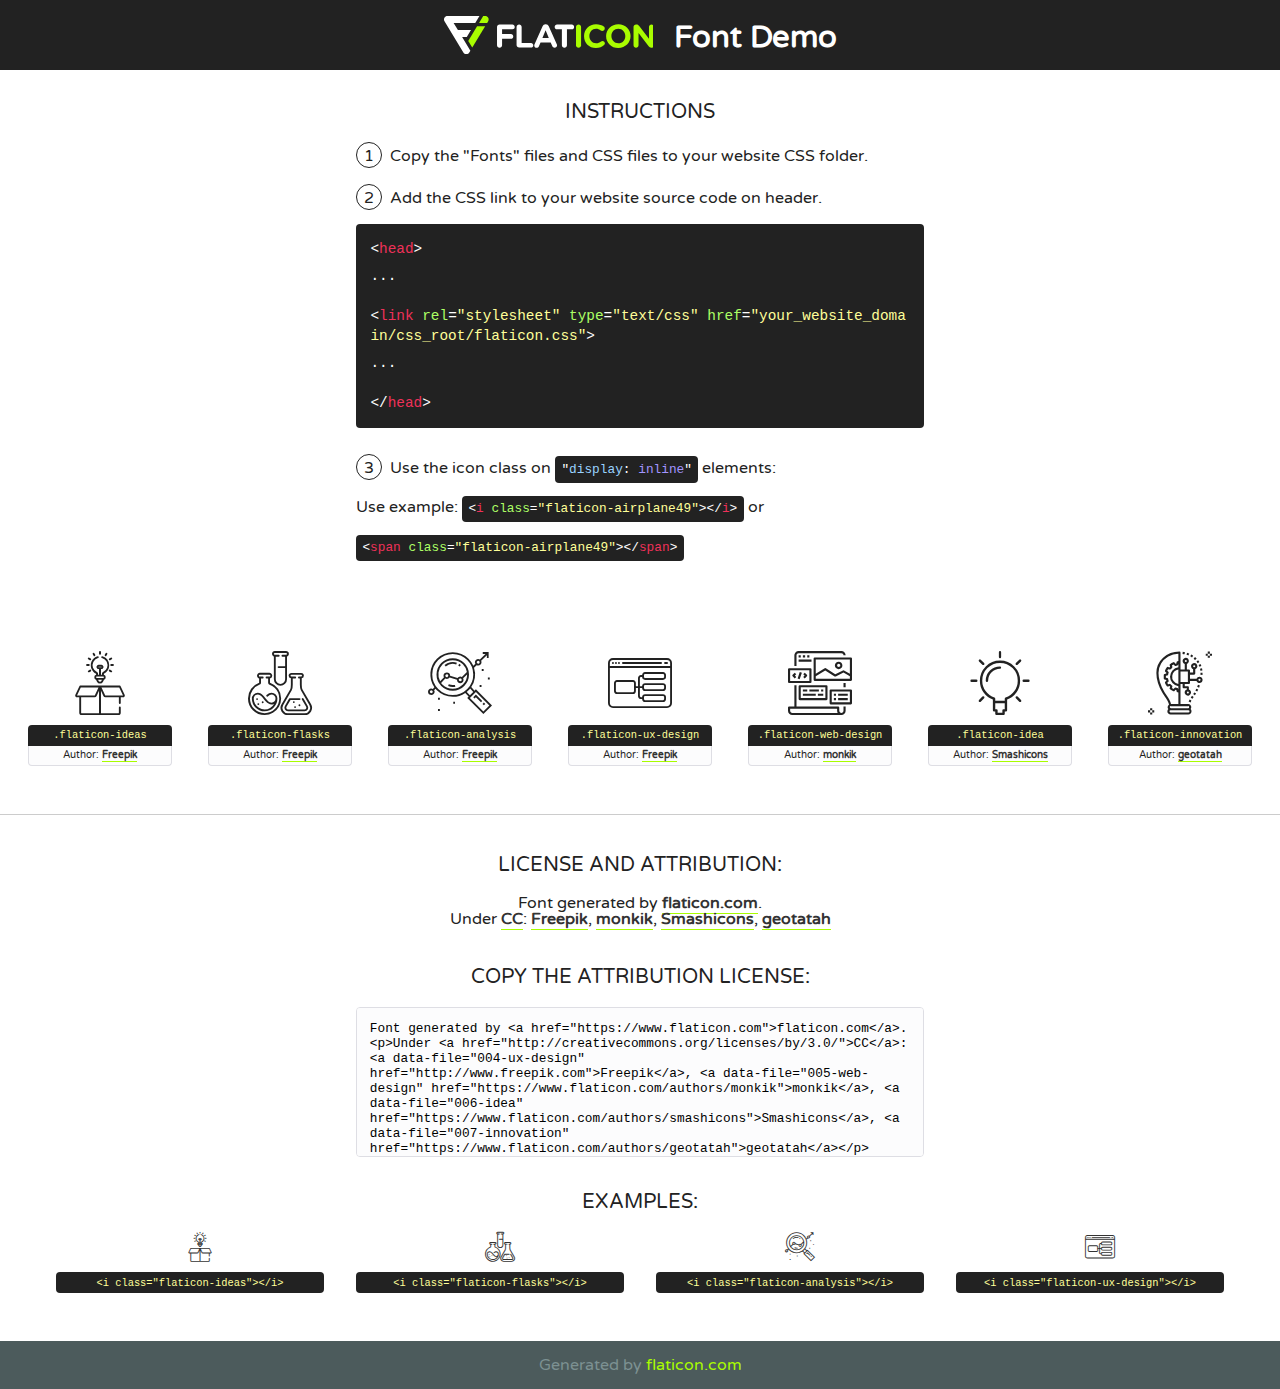
<file: fonts/flaticon/font/flaticon.html>
<!DOCTYPE html>
<!--
  Flaticon icon font: Flaticon
  Creation date: 20/03/2019 02:18
-->
<html>
    <!DOCTYPE html>
    <html>
        <head>
            <title>Flaticon WebFont</title>
            <link
                href="http://fonts.googleapis.com/css?family=Varela+Round"
                rel="stylesheet"
                type="text/css"
            />
            <link rel="stylesheet" type="text/css" href="flaticon.css" />
            <meta charset="UTF-8" />
            <style>
                html,
                body,
                div,
                span,
                applet,
                object,
                iframe,
                h1,
                h2,
                h3,
                h4,
                h5,
                h6,
                p,
                blockquote,
                pre,
                a,
                abbr,
                acronym,
                address,
                big,
                cite,
                code,
                del,
                dfn,
                em,
                img,
                ins,
                kbd,
                q,
                s,
                samp,
                small,
                strike,
                strong,
                sub,
                sup,
                tt,
                var,
                b,
                u,
                i,
                center,
                dl,
                dt,
                dd,
                ol,
                ul,
                li,
                fieldset,
                form,
                label,
                legend,
                table,
                caption,
                tbody,
                tfoot,
                thead,
                tr,
                th,
                td,
                article,
                aside,
                canvas,
                details,
                embed,
                figure,
                figcaption,
                footer,
                header,
                hgroup,
                menu,
                nav,
                output,
                ruby,
                section,
                summary,
                time,
                mark,
                audio,
                video {
                    margin: 0;
                    padding: 0;
                    border: 0;
                    font-size: 100%;
                    font: inherit;
                    vertical-align: baseline;
                }
                /* HTML5 display-role reset for older browsers */
                article,
                aside,
                details,
                figcaption,
                figure,
                footer,
                header,
                hgroup,
                menu,
                nav,
                section {
                    display: block;
                }
                body {
                    line-height: 1;
                }
                ol,
                ul {
                    list-style: none;
                }
                blockquote,
                q {
                    quotes: none;
                }
                blockquote:before,
                blockquote:after,
                q:before,
                q:after {
                    content: "";
                    content: none;
                }
                table {
                    border-collapse: collapse;
                    border-spacing: 0;
                }
                body {
                    font-family: "Varela Round", Helvetica, Arial, sans-serif;
                    font-size: 16px;
                    color: #222;
                }
                a {
                    color: #333;
                    border-bottom: 1px solid #a9fd00;
                    font-weight: bold;
                    text-decoration: none;
                }
                * {
                    -moz-box-sizing: border-box;
                    -webkit-box-sizing: border-box;
                    box-sizing: border-box;
                    margin: 0;
                    padding: 0;
                }
                [class^="flaticon-"]:before,
                [class*=" flaticon-"]:before,
                [class^="flaticon-"]:after,
                [class*=" flaticon-"]:after {
                    font-family: Flaticon;
                    font-size: 30px;
                    font-style: normal;
                    margin-left: 20px;
                    color: #333;
                }
                .wrapper {
                    max-width: 600px;
                    margin: auto;
                    padding: 0 1em;
                }
                .title {
                    font-size: 1.25em;
                    text-align: center;
                    margin-bottom: 1em;
                    text-transform: uppercase;
                }
                header {
                    text-align: center;
                    background-color: #222;
                    color: #fff;
                    padding: 1em;
                }
                header .logo {
                    width: 210px;
                    height: 38px;
                    display: inline-block;
                    vertical-align: middle;
                    margin-right: 1em;
                    border: none;
                }
                header strong {
                    font-size: 1.95em;
                    font-weight: bold;
                    vertical-align: middle;
                    margin-top: 5px;
                    display: inline-block;
                }
                .demo {
                    margin: 2em auto;
                    line-height: 1.25em;
                }
                .demo ul li {
                    margin-bottom: 1em;
                }
                .demo ul li .num {
                    color: #222;
                    border-radius: 20px;
                    display: inline-block;
                    width: 26px;
                    padding: 3px;
                    height: 26px;
                    text-align: center;
                    margin-right: 0.5em;
                    border: 1px solid #222;
                }
                .demo ul li code {
                    background-color: #222;
                    border-radius: 4px;
                    padding: 0.25em 0.5em;
                    display: inline-block;
                    color: #fff;
                    font-family: Consolas, Monaco, Lucida Console,
                        Liberation Mono, DejaVu Sans Mono,
                        Bitstream Vera Sans Mono, Courier New, monospace;
                    font-weight: lighter;
                    margin-top: 1em;
                    font-size: 0.8em;
                    word-break: break-all;
                }
                .demo ul li code.big {
                    padding: 1em;
                    font-size: 0.9em;
                }
                .demo ul li code .red {
                    color: #ef3159;
                }
                .demo ul li code .green {
                    color: #acff65;
                }
                .demo ul li code .yellow {
                    color: #ffff99;
                }
                .demo ul li code .blue {
                    color: #99d3ff;
                }
                .demo ul li code .purple {
                    color: #a295ff;
                }
                .demo ul li code .dots {
                    margin-top: 0.5em;
                    display: block;
                }
                #glyphs {
                    border-bottom: 1px solid #ccc;
                    padding: 2em 0;
                    text-align: center;
                }
                .glyph {
                    display: inline-block;
                    width: 9em;
                    margin: 1em;
                    text-align: center;
                    vertical-align: top;
                    background: #fff;
                }
                .glyph .glyph-icon {
                    padding: 10px;
                    display: block;
                    font-family: "Flaticon";
                    font-size: 64px;
                    line-height: 1;
                }
                .glyph .glyph-icon:before {
                    font-size: 64px;
                    color: #222;
                    margin-left: 0;
                }
                .class-name {
                    font-size: 0.65em;
                    background-color: #222;
                    color: #fff;
                    border-radius: 4px 4px 0 0;
                    padding: 0.5em;
                    color: #ffff99;
                    font-family: Consolas, Monaco, Lucida Console,
                        Liberation Mono, DejaVu Sans Mono,
                        Bitstream Vera Sans Mono, Courier New, monospace;
                }
                .author-name {
                    font-size: 0.6em;
                    background-color: #fcfcfd;
                    border: 1px solid #dedee4;
                    border-top: 0;
                    border-radius: 0 0 4px 4px;
                    padding: 0.5em;
                }
                .class-name:last-child {
                    font-size: 10px;
                    color: #888;
                }
                .class-name:last-child a {
                    font-size: 10px;
                    color: #555;
                }
                .class-name:last-child a:hover {
                    color: #a9fd00;
                }
                .glyph > input {
                    display: block;
                    width: 100px;
                    margin: 5px auto;
                    text-align: center;
                    font-size: 12px;
                    cursor: text;
                }
                .glyph > input.icon-input {
                    font-family: "Flaticon";
                    font-size: 16px;
                    margin-bottom: 10px;
                }
                .attribution .title {
                    margin-top: 2em;
                }
                .attribution textarea {
                    background-color: #fcfcfd;
                    padding: 1em;
                    border: none;
                    box-shadow: none;
                    border: 1px solid #dedee4;
                    border-radius: 4px;
                    resize: none;
                    width: 100%;
                    height: 150px;
                    font-size: 0.8em;
                    font-family: Consolas, Monaco, Lucida Console,
                        Liberation Mono, DejaVu Sans Mono,
                        Bitstream Vera Sans Mono, Courier New, monospace;
                    -webkit-appearance: none;
                }
                .iconsuse {
                    margin: 2em auto;
                    text-align: center;
                    max-width: 1200px;
                }
                .iconsuse:after {
                    content: "";
                    display: table;
                    clear: both;
                }
                .iconsuse .image {
                    float: left;
                    width: 25%;
                    padding: 0 1em;
                }
                .iconsuse .image p {
                    margin-bottom: 1em;
                }
                .iconsuse .image span {
                    display: block;
                    font-size: 0.65em;
                    background-color: #222;
                    color: #fff;
                    border-radius: 4px;
                    padding: 0.5em;
                    color: #ffff99;
                    margin-top: 1em;
                    font-family: Consolas, Monaco, Lucida Console,
                        Liberation Mono, DejaVu Sans Mono,
                        Bitstream Vera Sans Mono, Courier New, monospace;
                }
                #footer {
                    text-align: center;
                    background-color: #4c5b5c;
                    color: #7c9192;
                    padding: 1em;
                }
                #footer a {
                    border: none;
                    color: #a9fd00;
                    font-weight: normal;
                }
                @media (max-width: 960px) {
                    .iconsuse .image {
                        width: 50%;
                    }
                }
                @media (max-width: 560px) {
                    .iconsuse .image {
                        width: 100%;
                    }
                }
            </style>
        </head>

        <body class="characters-off">
            <header>
                <a href="https://www.flaticon.com" target="_blank" class="logo">
                    <svg
                        version="1.1"
                        xmlns="http://www.w3.org/2000/svg"
                        xmlns:xlink="http://www.w3.org/1999/xlink"
                        xmlns:a="http://ns.adobe.com/AdobeSVGViewerExtensions/3.0/"
                        viewBox="0 0 560.875 102.036"
                        enable-background="new 0 0 560.875 102.036"
                        xml:space="preserve"
                    >
                        <defs></defs>
                        <g>
                            <g class="letters">
                                <path
                                    fill="#ffffff"
                                    d="M141.596,29.675c0-3.777,2.985-6.767,6.764-6.767h34.438c3.426,0,6.15,2.728,6.15,6.15
                        c0,3.43-2.724,6.149-6.15,6.149h-27.674v13.091h23.719c3.429,0,6.151,2.724,6.151,6.15c0,3.43-2.723,6.149-6.151,6.149h-23.719
                        v17.574c0,3.773-2.986,6.761-6.764,6.761c-3.779,0-6.764-2.989-6.764-6.761V29.675z"
                                ></path>
                                <path
                                    fill="#ffffff"
                                    d="M193.844,29.149c0-3.781,2.985-6.767,6.764-6.767c3.776,0,6.763,2.985,6.763,6.767v42.957h25.039
                        c3.426,0,6.149,2.726,6.149,6.153c0,3.425-2.723,6.15-6.149,6.15h-31.802c-3.779,0-6.764-2.986-6.764-6.768V29.149z"
                                ></path>
                                <path
                                    fill="#ffffff"
                                    d="M241.891,75.71l21.438-48.407c1.492-3.341,4.215-5.357,7.906-5.357h0.792
                        c3.686,0,6.323,2.017,7.815,5.357l21.439,48.407c0.436,0.967,0.701,1.845,0.701,2.723c0,3.602-2.809,6.501-6.414,6.501
                        c-3.161,0-5.269-1.845-6.499-4.655l-4.132-9.661h-27.059l-4.301,10.102c-1.144,2.631-3.426,4.214-6.237,4.214
                        c-3.517,0-6.24-2.81-6.24-6.325C241.1,77.64,241.451,76.677,241.891,75.71z M279.932,58.666l-8.521-20.297l-8.526,20.297H279.932
                        z"
                                ></path>
                                <path
                                    fill="#ffffff"
                                    d="M314.864,35.387H301.86c-3.429,0-6.239-2.813-6.239-6.238c0-3.429,2.811-6.24,6.239-6.24h39.533
                        c3.426,0,6.237,2.811,6.237,6.24c0,3.425-2.811,6.238-6.237,6.238h-13.001v42.785c0,3.773-2.99,6.761-6.764,6.761
                        c-3.779,0-6.764-2.989-6.764-6.761V35.387z"
                                ></path>
                                <path
                                    fill="#A9FD00"
                                    d="M352.615,29.149c0-3.781,2.985-6.767,6.767-6.767c3.774,0,6.761,2.985,6.761,6.767v49.024
                        c0,3.773-2.987,6.761-6.761,6.761c-3.781,0-6.767-2.989-6.767-6.761V29.149z"
                                ></path>
                                <path
                                    fill="#A9FD00"
                                    d="M374.132,53.836v-0.179c0-17.481,13.178-31.801,32.065-31.801c9.22,0,15.459,2.458,20.557,6.238
                        c1.402,1.054,2.637,2.985,2.637,5.357c0,3.692-2.985,6.59-6.681,6.59c-1.845,0-3.071-0.702-4.044-1.319
                        c-3.776-2.813-7.729-4.393-12.562-4.393c-10.364,0-17.831,8.611-17.831,19.154v0.173c0,10.542,7.291,19.329,17.831,19.329
                        c5.715,0,9.492-1.756,13.359-4.834c1.049-0.874,2.458-1.491,4.039-1.491c3.429,0,6.325,2.813,6.325,6.236
                        c0,2.106-1.056,3.78-2.282,4.834c-5.539,4.834-12.036,7.733-21.878,7.733C387.572,85.464,374.132,71.493,374.132,53.836z"
                                ></path>
                                <path
                                    fill="#A9FD00"
                                    d="M433.009,53.836v-0.179c0-17.481,13.79-31.801,32.766-31.801c18.981,0,32.592,14.143,32.592,31.628v0.173
                        c0,17.483-13.785,31.807-32.769,31.807C446.625,85.464,433.009,71.32,433.009,53.836z M484.224,53.836v-0.179
                        c0-10.539-7.725-19.326-18.626-19.326c-10.893,0-18.449,8.611-18.449,19.154v0.173c0,10.542,7.73,19.329,18.626,19.329
                        C476.676,72.986,484.224,64.378,484.224,53.836z"
                                ></path>
                                <path
                                    fill="#A9FD00"
                                    d="M506.233,29.321c0-3.774,2.99-6.763,6.767-6.763h1.401c3.252,0,5.183,1.583,7.029,3.953l26.093,34.265
                        V29.059c0-3.692,2.99-6.677,6.681-6.677c3.683,0,6.671,2.985,6.671,6.677v48.934c0,3.78-2.987,6.765-6.764,6.765h-0.436
                        c-3.257,0-5.188-1.581-7.034-3.953l-27.056-35.492v32.944c0,3.687-2.985,6.676-6.678,6.676c-3.683,0-6.673-2.989-6.673-6.676
                        V29.321z"
                                ></path>
                            </g>
                            <g class="insignia">
                                <path
                                    fill="#ffffff"
                                    d="M48.372,56.137h12.517l11.156-18.537H37.186L25.688,18.539h57.825L94.668,0H9.271
                        C5.925,0,2.842,1.801,1.198,4.716c-1.644,2.907-1.593,6.482,0.134,9.343l50.38,83.501c1.678,2.781,4.689,4.476,7.938,4.476
                        c3.246,0,6.257-1.695,7.935-4.476l2.898-4.804L48.372,56.137z"
                                ></path>
                                <g class="i">
                                    <path
                                        fill="#A9FD00"
                                        d="M93.575,18.539h0.031v0.004l21.652,0.004l2.705-4.488c1.727-2.861,1.778-6.436,0.133-9.343
                            C116.454,1.801,113.371,0,110.026,0h-5.294L93.575,18.539z"
                                    ></path>
                                    <polygon
                                        fill="#A9FD00"
                                        points="88.291,27.356 64.725,66.486 75.519,84.404 109.942,27.356"
                                    ></polygon>
                                </g>
                            </g>
                        </g>
                    </svg>
                </a>
                <strong>Font Demo</strong>
            </header>

            <section class="demo wrapper">
                <p class="title">Instructions</p>

                <ul>
                    <li>
                        <span class="num">1</span>Copy the "Fonts" files and CSS
                        files to your website CSS folder.
                    </li>
                    <li>
                        <span class="num">2</span>Add the CSS link to your
                        website source code on header.
                        <code class="big">
                            &lt;<span class="red">head</span>&gt; <br /><span
                                class="dots"
                                >...</span
                            >
                            <br />&lt;<span class="red">link</span>
                            <span class="green">rel</span>=<span class="yellow"
                                >"stylesheet"</span
                            >
                            <span class="green">type</span>=<span class="yellow"
                                >"text/css"</span
                            >
                            <span class="green">href</span>=<span class="yellow"
                                >"your_website_domain/css_root/flaticon.css"</span
                            >&gt; <br /><span class="dots">...</span>
                            <br />&lt;/<span class="red">head</span>&gt;
                        </code>
                    </li>

                    <li>
                        <p>
                            <span class="num">3</span>Use the icon class on
                            <code
                                >"<span class="blue">display</span>:<span
                                    class="purple"
                                >
                                    inline</span
                                >"</code
                            >
                            elements:
                            <br />
                            Use example:
                            <code
                                >&lt;<span class="red">i</span>
                                <span class="green">class</span>=<span
                                    class="yellow"
                                    >&quot;flaticon-airplane49&quot;</span
                                >&gt;&lt;/<span class="red">i</span>&gt;</code
                            >
                            or
                            <code
                                >&lt;<span class="red">span</span>
                                <span class="green">class</span>=<span
                                    class="yellow"
                                    >&quot;flaticon-airplane49&quot;</span
                                >&gt;&lt;/<span class="red">span</span
                                >&gt;</code
                            >
                        </p>
                    </li>
                </ul>
            </section>

            <section id="glyphs">
                <div class="glyph">
                    <div class="glyph-icon flaticon-ideas"></div>
                    <div class="class-name">.flaticon-ideas</div>
                    <div class="author-name">
                        Author:
                        <a data-file="001-ideas" href="http://www.freepik.com"
                            >Freepik</a
                        >
                    </div>
                </div>

                <div class="glyph">
                    <div class="glyph-icon flaticon-flasks"></div>
                    <div class="class-name">.flaticon-flasks</div>
                    <div class="author-name">
                        Author:
                        <a data-file="002-flasks" href="http://www.freepik.com"
                            >Freepik</a
                        >
                    </div>
                </div>

                <div class="glyph">
                    <div class="glyph-icon flaticon-analysis"></div>
                    <div class="class-name">.flaticon-analysis</div>
                    <div class="author-name">
                        Author:
                        <a
                            data-file="003-analysis"
                            href="http://www.freepik.com"
                            >Freepik</a
                        >
                    </div>
                </div>

                <div class="glyph">
                    <div class="glyph-icon flaticon-ux-design"></div>
                    <div class="class-name">.flaticon-ux-design</div>
                    <div class="author-name">
                        Author:
                        <a
                            data-file="004-ux-design"
                            href="http://www.freepik.com"
                            >Freepik</a
                        >
                    </div>
                </div>

                <div class="glyph">
                    <div class="glyph-icon flaticon-web-design"></div>
                    <div class="class-name">.flaticon-web-design</div>
                    <div class="author-name">
                        Author:
                        <a
                            data-file="005-web-design"
                            href="https://www.flaticon.com/authors/monkik"
                            >monkik</a
                        >
                    </div>
                </div>

                <div class="glyph">
                    <div class="glyph-icon flaticon-idea"></div>
                    <div class="class-name">.flaticon-idea</div>
                    <div class="author-name">
                        Author:
                        <a
                            data-file="006-idea"
                            href="https://www.flaticon.com/authors/smashicons"
                            >Smashicons</a
                        >
                    </div>
                </div>

                <div class="glyph">
                    <div class="glyph-icon flaticon-innovation"></div>
                    <div class="class-name">.flaticon-innovation</div>
                    <div class="author-name">
                        Author:
                        <a
                            data-file="007-innovation"
                            href="https://www.flaticon.com/authors/geotatah"
                            >geotatah</a
                        >
                    </div>
                </div>
            </section>

            <section class="attribution wrapper" style="text-align: center">
                <div class="title">License and attribution:</div>
                <div class="attrDiv">
                    Font generated by
                    <a href="https://www.flaticon.com">flaticon.com</a>.
                    <div>
                        <p>
                            Under
                            <a
                                href="http://creativecommons.org/licenses/by/3.0/"
                                >CC</a
                            >:
                            <a
                                data-file="004-ux-design"
                                href="http://www.freepik.com"
                                >Freepik</a
                            >,
                            <a
                                data-file="005-web-design"
                                href="https://www.flaticon.com/authors/monkik"
                                >monkik</a
                            >,
                            <a
                                data-file="006-idea"
                                href="https://www.flaticon.com/authors/smashicons"
                                >Smashicons</a
                            >,
                            <a
                                data-file="007-innovation"
                                href="https://www.flaticon.com/authors/geotatah"
                                >geotatah</a
                            >
                        </p>
                    </div>
                </div>
                <div class="title">Copy the Attribution License:</div>

                <textarea onclick="this.focus();this.select();">
Font generated by &lt;a href=&quot;https://www.flaticon.com&quot;&gt;flaticon.com&lt;/a&gt;. <p>Under <a href="http://creativecommons.org/licenses/by/3.0/">CC</a>: <a data-file="004-ux-design" href="http://www.freepik.com">Freepik</a>, <a data-file="005-web-design" href="https://www.flaticon.com/authors/monkik">monkik</a>, <a data-file="006-idea" href="https://www.flaticon.com/authors/smashicons">Smashicons</a>, <a data-file="007-innovation" href="https://www.flaticon.com/authors/geotatah">geotatah</a></p>  
     </textarea
                >
            </section>

            <section class="iconsuse">
                <div class="title">Examples:</div>

                <div class="image">
                    <p>
                        <i class="glyph-icon flaticon-ideas"></i>
                        <span
                            >&lt;i
                            class=&quot;flaticon-ideas&quot;&gt;&lt;/i&gt;</span
                        >
                    </p>
                </div>

                <div class="image">
                    <p>
                        <i class="glyph-icon flaticon-flasks"></i>
                        <span
                            >&lt;i
                            class=&quot;flaticon-flasks&quot;&gt;&lt;/i&gt;</span
                        >
                    </p>
                </div>

                <div class="image">
                    <p>
                        <i class="glyph-icon flaticon-analysis"></i>
                        <span
                            >&lt;i
                            class=&quot;flaticon-analysis&quot;&gt;&lt;/i&gt;</span
                        >
                    </p>
                </div>

                <div class="image">
                    <p>
                        <i class="glyph-icon flaticon-ux-design"></i>
                        <span
                            >&lt;i
                            class=&quot;flaticon-ux-design&quot;&gt;&lt;/i&gt;</span
                        >
                    </p>
                </div>
            </section>

            <div id="footer">
                <div>
                    Generated by
                    <a href="https://www.flaticon.com">flaticon.com</a>
                </div>
            </div>
        </body>
    </html>
</html>
</file>
<file: css/flaticon.css>
/*
  	Flaticon icon font: Flaticon
  	Creation date: 04/01/2019 13:45
  	*/

@font-face {
    font-family: "Flaticon";
    src: url("../fonts/flaticon/font/Flaticon.eot");
    src: url("../fonts/flaticon/font/Flaticon.eot?#iefix")
            format("embedded-opentype"),
        url("../fonts/flaticon/font/Flaticon.woff") format("woff"),
        url("../fonts/flaticon/font/Flaticon.ttf") format("truetype"),
        url("../fonts/flaticon/font/Flaticon.svg#Flaticon") format("svg");
    font-weight: normal;
    font-style: normal;
}

@media screen and (-webkit-min-device-pixel-ratio: 0) {
    @font-face {
        font-family: "Flaticon";
        src: url("../fonts/flaticon/font/Flaticon.svg#Flaticon") format("svg");
    }
}

[class^="flaticon-"]:before,
[class*=" flaticon-"]:before,
[class^="flaticon-"]:after,
[class*=" flaticon-"]:after {
    font-family: Flaticon;
    font-style: normal;
    font-weight: normal;
    font-variant: normal;
    text-transform: none;
    line-height: 1;

    /* Better Font Rendering =========== */
    -webkit-font-smoothing: antialiased;
    -moz-osx-font-smoothing: grayscale;
}

.flaticon-ideas:before {
    content: "\f100";
}
.flaticon-flasks:before {
    content: "\f101";
}
.flaticon-analysis:before {
    content: "\f102";
}
.flaticon-ux-design:before {
    content: "\f103";
}
.flaticon-web-design:before {
    content: "\f104";
}
.flaticon-idea:before {
    content: "\f105";
}
.flaticon-innovation:before {
    content: "\f106";
}
</file>
<file: css/icomoon.css>
@font-face {
    font-family: "icomoon";
    src: url("../fonts/icomoon/icomoon.eot?6tt51o");
    src: url("../fonts/icomoon/icomoon.eot?6tt51o#iefix")
            format("embedded-opentype"),
        url("../fonts/icomoon/icomoon.ttf?6tt51o") format("truetype"),
        url("../fonts/icomoon/icomoon.woff?6tt51o") format("woff"),
        url("../fonts/icomoon/icomoon.svg?6tt51o#icomoon") format("svg");
    font-weight: normal;
    font-style: normal;
}

[class^="icon-"],
[class*=" icon-"] {
    /* use !important to prevent issues with browser extensions that change fonts */
    font-family: "icomoon" !important;
    speak: none;
    font-style: normal;
    font-weight: normal;
    font-variant: normal;
    text-transform: none;
    line-height: 1;

    /* Better Font Rendering =========== */
    -webkit-font-smoothing: antialiased;
    -moz-osx-font-smoothing: grayscale;
}

.icon-asterisk:before {
    content: "\f069";
}
.icon-plus:before {
    content: "\f067";
}
.icon-question:before {
    content: "\f128";
}
.icon-minus:before {
    content: "\f068";
}
.icon-glass:before {
    content: "\f000";
}
.icon-music:before {
    content: "\f001";
}
.icon-search:before {
    content: "\f002";
}
.icon-envelope-o:before {
    content: "\f003";
}
.icon-heart:before {
    content: "\f004";
}
.icon-star:before {
    content: "\f005";
}
.icon-star-o:before {
    content: "\f006";
}
.icon-user:before {
    content: "\f007";
}
.icon-film:before {
    content: "\f008";
}
.icon-th-large:before {
    content: "\f009";
}
.icon-th:before {
    content: "\f00a";
}
.icon-th-list:before {
    content: "\f00b";
}
.icon-check:before {
    content: "\f00c";
}
.icon-close:before {
    content: "\f00d";
}
.icon-remove:before {
    content: "\f00d";
}
.icon-times:before {
    content: "\f00d";
}
.icon-search-plus:before {
    content: "\f00e";
}
.icon-search-minus:before {
    content: "\f010";
}
.icon-power-off:before {
    content: "\f011";
}
.icon-signal:before {
    content: "\f012";
}
.icon-cog:before {
    content: "\f013";
}
.icon-gear:before {
    content: "\f013";
}
.icon-trash-o:before {
    content: "\f014";
}
.icon-home:before {
    content: "\f015";
}
.icon-file-o:before {
    content: "\f016";
}
.icon-clock-o:before {
    content: "\f017";
}
.icon-road:before {
    content: "\f018";
}
.icon-download:before {
    content: "\f019";
}
.icon-arrow-circle-o-down:before {
    content: "\f01a";
}
.icon-arrow-circle-o-up:before {
    content: "\f01b";
}
.icon-inbox:before {
    content: "\f01c";
}
.icon-play-circle-o:before {
    content: "\f01d";
}
.icon-repeat:before {
    content: "\f01e";
}
.icon-rotate-right:before {
    content: "\f01e";
}
.icon-refresh:before {
    content: "\f021";
}
.icon-list-alt:before {
    content: "\f022";
}
.icon-lock:before {
    content: "\f023";
}
.icon-flag:before {
    content: "\f024";
}
.icon-headphones:before {
    content: "\f025";
}
.icon-volume-off:before {
    content: "\f026";
}
.icon-volume-down:before {
    content: "\f027";
}
.icon-volume-up:before {
    content: "\f028";
}
.icon-qrcode:before {
    content: "\f029";
}
.icon-barcode:before {
    content: "\f02a";
}
.icon-tag:before {
    content: "\f02b";
}
.icon-tags:before {
    content: "\f02c";
}
.icon-book:before {
    content: "\f02d";
}
.icon-bookmark:before {
    content: "\f02e";
}
.icon-print:before {
    content: "\f02f";
}
.icon-camera:before {
    content: "\f030";
}
.icon-font:before {
    content: "\f031";
}
.icon-bold:before {
    content: "\f032";
}
.icon-italic:before {
    content: "\f033";
}
.icon-text-height:before {
    content: "\f034";
}
.icon-text-width:before {
    content: "\f035";
}
.icon-align-left:before {
    content: "\f036";
}
.icon-align-center:before {
    content: "\f037";
}
.icon-align-right:before {
    content: "\f038";
}
.icon-align-justify:before {
    content: "\f039";
}
.icon-list:before {
    content: "\f03a";
}
.icon-dedent:before {
    content: "\f03b";
}
.icon-outdent:before {
    content: "\f03b";
}
.icon-indent:before {
    content: "\f03c";
}
.icon-video-camera:before {
    content: "\f03d";
}
.icon-image:before {
    content: "\f03e";
}
.icon-photo:before {
    content: "\f03e";
}
.icon-picture-o:before {
    content: "\f03e";
}
.icon-pencil:before {
    content: "\f040";
}
.icon-map-marker:before {
    content: "\f041";
}
.icon-adjust:before {
    content: "\f042";
}
.icon-tint:before {
    content: "\f043";
}
.icon-edit:before {
    content: "\f044";
}
.icon-pencil-square-o:before {
    content: "\f044";
}
.icon-share-square-o:before {
    content: "\f045";
}
.icon-check-square-o:before {
    content: "\f046";
}
.icon-arrows:before {
    content: "\f047";
}
.icon-step-backward:before {
    content: "\f048";
}
.icon-fast-backward:before {
    content: "\f049";
}
.icon-backward:before {
    content: "\f04a";
}
.icon-play:before {
    content: "\f04b";
}
.icon-pause:before {
    content: "\f04c";
}
.icon-stop:before {
    content: "\f04d";
}
.icon-forward:before {
    content: "\f04e";
}
.icon-fast-forward:before {
    content: "\f050";
}
.icon-step-forward:before {
    content: "\f051";
}
.icon-eject:before {
    content: "\f052";
}
.icon-chevron-left:before {
    content: "\f053";
}
.icon-chevron-right:before {
    content: "\f054";
}
.icon-plus-circle:before {
    content: "\f055";
}
.icon-minus-circle:before {
    content: "\f056";
}
.icon-times-circle:before {
    content: "\f057";
}
.icon-check-circle:before {
    content: "\f058";
}
.icon-question-circle:before {
    content: "\f059";
}
.icon-info-circle:before {
    content: "\f05a";
}
.icon-crosshairs:before {
    content: "\f05b";
}
.icon-times-circle-o:before {
    content: "\f05c";
}
.icon-check-circle-o:before {
    content: "\f05d";
}
.icon-ban:before {
    content: "\f05e";
}
.icon-arrow-left:before {
    content: "\f060";
}
.icon-arrow-right:before {
    content: "\f061";
}
.icon-arrow-up:before {
    content: "\f062";
}
.icon-arrow-down:before {
    content: "\f063";
}
.icon-mail-forward:before {
    content: "\f064";
}
.icon-share:before {
    content: "\f064";
}
.icon-expand:before {
    content: "\f065";
}
.icon-compress:before {
    content: "\f066";
}
.icon-exclamation-circle:before {
    content: "\f06a";
}
.icon-gift:before {
    content: "\f06b";
}
.icon-leaf:before {
    content: "\f06c";
}
.icon-fire:before {
    content: "\f06d";
}
.icon-eye:before {
    content: "\f06e";
}
.icon-eye-slash:before {
    content: "\f070";
}
.icon-exclamation-triangle:before {
    content: "\f071";
}
.icon-warning:before {
    content: "\f071";
}
.icon-plane:before {
    content: "\f072";
}
.icon-calendar:before {
    content: "\f073";
}
.icon-random:before {
    content: "\f074";
}
.icon-comment:before {
    content: "\f075";
}
.icon-magnet:before {
    content: "\f076";
}
.icon-chevron-up:before {
    content: "\f077";
}
.icon-chevron-down:before {
    content: "\f078";
}
.icon-retweet:before {
    content: "\f079";
}
.icon-shopping-cart:before {
    content: "\f07a";
}
.icon-folder:before {
    content: "\f07b";
}
.icon-folder-open:before {
    content: "\f07c";
}
.icon-arrows-v:before {
    content: "\f07d";
}
.icon-arrows-h:before {
    content: "\f07e";
}
.icon-bar-chart:before {
    content: "\f080";
}
.icon-bar-chart-o:before {
    content: "\f080";
}
.icon-twitter-square:before {
    content: "\f081";
}
.icon-facebook-square:before {
    content: "\f082";
}
.icon-camera-retro:before {
    content: "\f083";
}
.icon-key:before {
    content: "\f084";
}
.icon-cogs:before {
    content: "\f085";
}
.icon-gears:before {
    content: "\f085";
}
.icon-comments:before {
    content: "\f086";
}
.icon-thumbs-o-up:before {
    content: "\f087";
}
.icon-thumbs-o-down:before {
    content: "\f088";
}
.icon-star-half:before {
    content: "\f089";
}
.icon-heart-o:before {
    content: "\f08a";
}
.icon-sign-out:before {
    content: "\f08b";
}
.icon-linkedin-square:before {
    content: "\f08c";
}
.icon-thumb-tack:before {
    content: "\f08d";
}
.icon-external-link:before {
    content: "\f08e";
}
.icon-sign-in:before {
    content: "\f090";
}
.icon-trophy:before {
    content: "\f091";
}
.icon-github-square:before {
    content: "\f092";
}
.icon-upload:before {
    content: "\f093";
}
.icon-lemon-o:before {
    content: "\f094";
}
.icon-phone:before {
    content: "\f095";
}
.icon-square-o:before {
    content: "\f096";
}
.icon-bookmark-o:before {
    content: "\f097";
}
.icon-phone-square:before {
    content: "\f098";
}
.icon-twitter:before {
    content: "\f099";
}
.icon-facebook:before {
    content: "\f09a";
}
.icon-facebook-f:before {
    content: "\f09a";
}
.icon-github:before {
    content: "\f09b";
}
.icon-unlock:before {
    content: "\f09c";
}
.icon-credit-card:before {
    content: "\f09d";
}
.icon-feed:before {
    content: "\f09e";
}
.icon-rss:before {
    content: "\f09e";
}
.icon-hdd-o:before {
    content: "\f0a0";
}
.icon-bullhorn:before {
    content: "\f0a1";
}
.icon-bell-o:before {
    content: "\f0a2";
}
.icon-certificate:before {
    content: "\f0a3";
}
.icon-hand-o-right:before {
    content: "\f0a4";
}
.icon-hand-o-left:before {
    content: "\f0a5";
}
.icon-hand-o-up:before {
    content: "\f0a6";
}
.icon-hand-o-down:before {
    content: "\f0a7";
}
.icon-arrow-circle-left:before {
    content: "\f0a8";
}
.icon-arrow-circle-right:before {
    content: "\f0a9";
}
.icon-arrow-circle-up:before {
    content: "\f0aa";
}
.icon-arrow-circle-down:before {
    content: "\f0ab";
}
.icon-globe:before {
    content: "\f0ac";
}
.icon-wrench:before {
    content: "\f0ad";
}
.icon-tasks:before {
    content: "\f0ae";
}
.icon-filter:before {
    content: "\f0b0";
}
.icon-briefcase:before {
    content: "\f0b1";
}
.icon-arrows-alt:before {
    content: "\f0b2";
}
.icon-group:before {
    content: "\f0c0";
}
.icon-users:before {
    content: "\f0c0";
}
.icon-chain:before {
    content: "\f0c1";
}
.icon-link:before {
    content: "\f0c1";
}
.icon-cloud:before {
    content: "\f0c2";
}
.icon-flask:before {
    content: "\f0c3";
}
.icon-cut:before {
    content: "\f0c4";
}
.icon-scissors:before {
    content: "\f0c4";
}
.icon-copy:before {
    content: "\f0c5";
}
.icon-files-o:before {
    content: "\f0c5";
}
.icon-paperclip:before {
    content: "\f0c6";
}
.icon-floppy-o:before {
    content: "\f0c7";
}
.icon-save:before {
    content: "\f0c7";
}
.icon-square:before {
    content: "\f0c8";
}
.icon-bars:before {
    content: "\f0c9";
}
.icon-navicon:before {
    content: "\f0c9";
}
.icon-reorder:before {
    content: "\f0c9";
}
.icon-list-ul:before {
    content: "\f0ca";
}
.icon-list-ol:before {
    content: "\f0cb";
}
.icon-strikethrough:before {
    content: "\f0cc";
}
.icon-underline:before {
    content: "\f0cd";
}
.icon-table:before {
    content: "\f0ce";
}
.icon-magic:before {
    content: "\f0d0";
}
.icon-truck:before {
    content: "\f0d1";
}
.icon-pinterest:before {
    content: "\f0d2";
}
.icon-pinterest-square:before {
    content: "\f0d3";
}
.icon-google-plus-square:before {
    content: "\f0d4";
}
.icon-google-plus:before {
    content: "\f0d5";
}
.icon-money:before {
    content: "\f0d6";
}
.icon-caret-down:before {
    content: "\f0d7";
}
.icon-caret-up:before {
    content: "\f0d8";
}
.icon-caret-left:before {
    content: "\f0d9";
}
.icon-caret-right:before {
    content: "\f0da";
}
.icon-columns:before {
    content: "\f0db";
}
.icon-sort:before {
    content: "\f0dc";
}
.icon-unsorted:before {
    content: "\f0dc";
}
.icon-sort-desc:before {
    content: "\f0dd";
}
.icon-sort-down:before {
    content: "\f0dd";
}
.icon-sort-asc:before {
    content: "\f0de";
}
.icon-sort-up:before {
    content: "\f0de";
}
.icon-envelope:before {
    content: "\f0e0";
}
.icon-linkedin:before {
    content: "\f0e1";
}
.icon-rotate-left:before {
    content: "\f0e2";
}
.icon-undo:before {
    content: "\f0e2";
}
.icon-gavel:before {
    content: "\f0e3";
}
.icon-legal:before {
    content: "\f0e3";
}
.icon-dashboard:before {
    content: "\f0e4";
}
.icon-tachometer:before {
    content: "\f0e4";
}
.icon-comment-o:before {
    content: "\f0e5";
}
.icon-comments-o:before {
    content: "\f0e6";
}
.icon-bolt:before {
    content: "\f0e7";
}
.icon-flash:before {
    content: "\f0e7";
}
.icon-sitemap:before {
    content: "\f0e8";
}
.icon-umbrella:before {
    content: "\f0e9";
}
.icon-clipboard:before {
    content: "\f0ea";
}
.icon-paste:before {
    content: "\f0ea";
}
.icon-lightbulb-o:before {
    content: "\f0eb";
}
.icon-exchange:before {
    content: "\f0ec";
}
.icon-cloud-download:before {
    content: "\f0ed";
}
.icon-cloud-upload:before {
    content: "\f0ee";
}
.icon-user-md:before {
    content: "\f0f0";
}
.icon-stethoscope:before {
    content: "\f0f1";
}
.icon-suitcase:before {
    content: "\f0f2";
}
.icon-bell:before {
    content: "\f0f3";
}
.icon-coffee:before {
    content: "\f0f4";
}
.icon-cutlery:before {
    content: "\f0f5";
}
.icon-file-text-o:before {
    content: "\f0f6";
}
.icon-building-o:before {
    content: "\f0f7";
}
.icon-hospital-o:before {
    content: "\f0f8";
}
.icon-ambulance:before {
    content: "\f0f9";
}
.icon-medkit:before {
    content: "\f0fa";
}
.icon-fighter-jet:before {
    content: "\f0fb";
}
.icon-beer:before {
    content: "\f0fc";
}
.icon-h-square:before {
    content: "\f0fd";
}
.icon-plus-square:before {
    content: "\f0fe";
}
.icon-angle-double-left:before {
    content: "\f100";
}
.icon-angle-double-right:before {
    content: "\f101";
}
.icon-angle-double-up:before {
    content: "\f102";
}
.icon-angle-double-down:before {
    content: "\f103";
}
.icon-angle-left:before {
    content: "\f104";
}
.icon-angle-right:before {
    content: "\f105";
}
.icon-angle-up:before {
    content: "\f106";
}
.icon-angle-down:before {
    content: "\f107";
}
.icon-desktop:before {
    content: "\f108";
}
.icon-laptop:before {
    content: "\f109";
}
.icon-tablet:before {
    content: "\f10a";
}
.icon-mobile:before {
    content: "\f10b";
}
.icon-mobile-phone:before {
    content: "\f10b";
}
.icon-circle-o:before {
    content: "\f10c";
}
.icon-quote-left:before {
    content: "\f10d";
}
.icon-quote-right:before {
    content: "\f10e";
}
.icon-spinner:before {
    content: "\f110";
}
.icon-circle:before {
    content: "\f111";
}
.icon-mail-reply:before {
    content: "\f112";
}
.icon-reply:before {
    content: "\f112";
}
.icon-github-alt:before {
    content: "\f113";
}
.icon-folder-o:before {
    content: "\f114";
}
.icon-folder-open-o:before {
    content: "\f115";
}
.icon-smile-o:before {
    content: "\f118";
}
.icon-frown-o:before {
    content: "\f119";
}
.icon-meh-o:before {
    content: "\f11a";
}
.icon-gamepad:before {
    content: "\f11b";
}
.icon-keyboard-o:before {
    content: "\f11c";
}
.icon-flag-o:before {
    content: "\f11d";
}
.icon-flag-checkered:before {
    content: "\f11e";
}
.icon-terminal:before {
    content: "\f120";
}
.icon-code:before {
    content: "\f121";
}
.icon-mail-reply-all:before {
    content: "\f122";
}
.icon-reply-all:before {
    content: "\f122";
}
.icon-star-half-empty:before {
    content: "\f123";
}
.icon-star-half-full:before {
    content: "\f123";
}
.icon-star-half-o:before {
    content: "\f123";
}
.icon-location-arrow:before {
    content: "\f124";
}
.icon-crop:before {
    content: "\f125";
}
.icon-code-fork:before {
    content: "\f126";
}
.icon-chain-broken:before {
    content: "\f127";
}
.icon-unlink:before {
    content: "\f127";
}
.icon-info:before {
    content: "\f129";
}
.icon-exclamation:before {
    content: "\f12a";
}
.icon-superscript:before {
    content: "\f12b";
}
.icon-subscript:before {
    content: "\f12c";
}
.icon-eraser:before {
    content: "\f12d";
}
.icon-puzzle-piece:before {
    content: "\f12e";
}
.icon-microphone:before {
    content: "\f130";
}
.icon-microphone-slash:before {
    content: "\f131";
}
.icon-shield:before {
    content: "\f132";
}
.icon-calendar-o:before {
    content: "\f133";
}
.icon-fire-extinguisher:before {
    content: "\f134";
}
.icon-rocket:before {
    content: "\f135";
}
.icon-maxcdn:before {
    content: "\f136";
}
.icon-chevron-circle-left:before {
    content: "\f137";
}
.icon-chevron-circle-right:before {
    content: "\f138";
}
.icon-chevron-circle-up:before {
    content: "\f139";
}
.icon-chevron-circle-down:before {
    content: "\f13a";
}
.icon-html5:before {
    content: "\f13b";
}
.icon-css3:before {
    content: "\f13c";
}
.icon-anchor:before {
    content: "\f13d";
}
.icon-unlock-alt:before {
    content: "\f13e";
}
.icon-bullseye:before {
    content: "\f140";
}
.icon-ellipsis-h:before {
    content: "\f141";
}
.icon-ellipsis-v:before {
    content: "\f142";
}
.icon-rss-square:before {
    content: "\f143";
}
.icon-play-circle:before {
    content: "\f144";
}
.icon-ticket:before {
    content: "\f145";
}
.icon-minus-square:before {
    content: "\f146";
}
.icon-minus-square-o:before {
    content: "\f147";
}
.icon-level-up:before {
    content: "\f148";
}
.icon-level-down:before {
    content: "\f149";
}
.icon-check-square:before {
    content: "\f14a";
}
.icon-pencil-square:before {
    content: "\f14b";
}
.icon-external-link-square:before {
    content: "\f14c";
}
.icon-share-square:before {
    content: "\f14d";
}
.icon-compass:before {
    content: "\f14e";
}
.icon-caret-square-o-down:before {
    content: "\f150";
}
.icon-toggle-down:before {
    content: "\f150";
}
.icon-caret-square-o-up:before {
    content: "\f151";
}
.icon-toggle-up:before {
    content: "\f151";
}
.icon-caret-square-o-right:before {
    content: "\f152";
}
.icon-toggle-right:before {
    content: "\f152";
}
.icon-eur:before {
    content: "\f153";
}
.icon-euro:before {
    content: "\f153";
}
.icon-gbp:before {
    content: "\f154";
}
.icon-dollar:before {
    content: "\f155";
}
.icon-usd:before {
    content: "\f155";
}
.icon-inr:before {
    content: "\f156";
}
.icon-rupee:before {
    content: "\f156";
}
.icon-cny:before {
    content: "\f157";
}
.icon-jpy:before {
    content: "\f157";
}
.icon-rmb:before {
    content: "\f157";
}
.icon-yen:before {
    content: "\f157";
}
.icon-rouble:before {
    content: "\f158";
}
.icon-rub:before {
    content: "\f158";
}
.icon-ruble:before {
    content: "\f158";
}
.icon-krw:before {
    content: "\f159";
}
.icon-won:before {
    content: "\f159";
}
.icon-bitcoin:before {
    content: "\f15a";
}
.icon-btc:before {
    content: "\f15a";
}
.icon-file:before {
    content: "\f15b";
}
.icon-file-text:before {
    content: "\f15c";
}
.icon-sort-alpha-asc:before {
    content: "\f15d";
}
.icon-sort-alpha-desc:before {
    content: "\f15e";
}
.icon-sort-amount-asc:before {
    content: "\f160";
}
.icon-sort-amount-desc:before {
    content: "\f161";
}
.icon-sort-numeric-asc:before {
    content: "\f162";
}
.icon-sort-numeric-desc:before {
    content: "\f163";
}
.icon-thumbs-up:before {
    content: "\f164";
}
.icon-thumbs-down:before {
    content: "\f165";
}
.icon-youtube-square:before {
    content: "\f166";
}
.icon-youtube:before {
    content: "\f167";
}
.icon-xing:before {
    content: "\f168";
}
.icon-xing-square:before {
    content: "\f169";
}
.icon-youtube-play:before {
    content: "\f16a";
}
.icon-dropbox:before {
    content: "\f16b";
}
.icon-stack-overflow:before {
    content: "\f16c";
}
.icon-instagram:before {
    content: "\f16d";
}
.icon-flickr:before {
    content: "\f16e";
}
.icon-adn:before {
    content: "\f170";
}
.icon-bitbucket:before {
    content: "\f171";
}
.icon-bitbucket-square:before {
    content: "\f172";
}
.icon-tumblr:before {
    content: "\f173";
}
.icon-tumblr-square:before {
    content: "\f174";
}
.icon-long-arrow-down:before {
    content: "\f175";
}
.icon-long-arrow-up:before {
    content: "\f176";
}
.icon-long-arrow-left:before {
    content: "\f177";
}
.icon-long-arrow-right:before {
    content: "\f178";
}
.icon-apple:before {
    content: "\f179";
}
.icon-windows:before {
    content: "\f17a";
}
.icon-android:before {
    content: "\f17b";
}
.icon-linux:before {
    content: "\f17c";
}
.icon-dribbble:before {
    content: "\f17d";
}
.icon-skype:before {
    content: "\f17e";
}
.icon-foursquare:before {
    content: "\f180";
}
.icon-trello:before {
    content: "\f181";
}
.icon-female:before {
    content: "\f182";
}
.icon-male:before {
    content: "\f183";
}
.icon-gittip:before {
    content: "\f184";
}
.icon-gratipay:before {
    content: "\f184";
}
.icon-sun-o:before {
    content: "\f185";
}
.icon-moon-o:before {
    content: "\f186";
}
.icon-archive:before {
    content: "\f187";
}
.icon-bug:before {
    content: "\f188";
}
.icon-vk:before {
    content: "\f189";
}
.icon-weibo:before {
    content: "\f18a";
}
.icon-renren:before {
    content: "\f18b";
}
.icon-pagelines:before {
    content: "\f18c";
}
.icon-stack-exchange:before {
    content: "\f18d";
}
.icon-arrow-circle-o-right:before {
    content: "\f18e";
}
.icon-arrow-circle-o-left:before {
    content: "\f190";
}
.icon-caret-square-o-left:before {
    content: "\f191";
}
.icon-toggle-left:before {
    content: "\f191";
}
.icon-dot-circle-o:before {
    content: "\f192";
}
.icon-wheelchair:before {
    content: "\f193";
}
.icon-vimeo-square:before {
    content: "\f194";
}
.icon-try:before {
    content: "\f195";
}
.icon-turkish-lira:before {
    content: "\f195";
}
.icon-plus-square-o:before {
    content: "\f196";
}
.icon-space-shuttle:before {
    content: "\f197";
}
.icon-slack:before {
    content: "\f198";
}
.icon-envelope-square:before {
    content: "\f199";
}
.icon-wordpress:before {
    content: "\f19a";
}
.icon-openid:before {
    content: "\f19b";
}
.icon-bank:before {
    content: "\f19c";
}
.icon-institution:before {
    content: "\f19c";
}
.icon-university:before {
    content: "\f19c";
}
.icon-graduation-cap:before {
    content: "\f19d";
}
.icon-mortar-board:before {
    content: "\f19d";
}
.icon-yahoo:before {
    content: "\f19e";
}
.icon-google:before {
    content: "\f1a0";
}
.icon-reddit:before {
    content: "\f1a1";
}
.icon-reddit-square:before {
    content: "\f1a2";
}
.icon-stumbleupon-circle:before {
    content: "\f1a3";
}
.icon-stumbleupon:before {
    content: "\f1a4";
}
.icon-delicious:before {
    content: "\f1a5";
}
.icon-digg:before {
    content: "\f1a6";
}
.icon-pied-piper-pp:before {
    content: "\f1a7";
}
.icon-pied-piper-alt:before {
    content: "\f1a8";
}
.icon-drupal:before {
    content: "\f1a9";
}
.icon-joomla:before {
    content: "\f1aa";
}
.icon-language:before {
    content: "\f1ab";
}
.icon-fax:before {
    content: "\f1ac";
}
.icon-building:before {
    content: "\f1ad";
}
.icon-child:before {
    content: "\f1ae";
}
.icon-paw:before {
    content: "\f1b0";
}
.icon-spoon:before {
    content: "\f1b1";
}
.icon-cube:before {
    content: "\f1b2";
}
.icon-cubes:before {
    content: "\f1b3";
}
.icon-behance:before {
    content: "\f1b4";
}
.icon-behance-square:before {
    content: "\f1b5";
}
.icon-steam:before {
    content: "\f1b6";
}
.icon-steam-square:before {
    content: "\f1b7";
}
.icon-recycle:before {
    content: "\f1b8";
}
.icon-automobile:before {
    content: "\f1b9";
}
.icon-car:before {
    content: "\f1b9";
}
.icon-cab:before {
    content: "\f1ba";
}
.icon-taxi:before {
    content: "\f1ba";
}
.icon-tree:before {
    content: "\f1bb";
}
.icon-spotify:before {
    content: "\f1bc";
}
.icon-deviantart:before {
    content: "\f1bd";
}
.icon-soundcloud:before {
    content: "\f1be";
}
.icon-database:before {
    content: "\f1c0";
}
.icon-file-pdf-o:before {
    content: "\f1c1";
}
.icon-file-word-o:before {
    content: "\f1c2";
}
.icon-file-excel-o:before {
    content: "\f1c3";
}
.icon-file-powerpoint-o:before {
    content: "\f1c4";
}
.icon-file-image-o:before {
    content: "\f1c5";
}
.icon-file-photo-o:before {
    content: "\f1c5";
}
.icon-file-picture-o:before {
    content: "\f1c5";
}
.icon-file-archive-o:before {
    content: "\f1c6";
}
.icon-file-zip-o:before {
    content: "\f1c6";
}
.icon-file-audio-o:before {
    content: "\f1c7";
}
.icon-file-sound-o:before {
    content: "\f1c7";
}
.icon-file-movie-o:before {
    content: "\f1c8";
}
.icon-file-video-o:before {
    content: "\f1c8";
}
.icon-file-code-o:before {
    content: "\f1c9";
}
.icon-vine:before {
    content: "\f1ca";
}
.icon-codepen:before {
    content: "\f1cb";
}
.icon-jsfiddle:before {
    content: "\f1cc";
}
.icon-life-bouy:before {
    content: "\f1cd";
}
.icon-life-buoy:before {
    content: "\f1cd";
}
.icon-life-ring:before {
    content: "\f1cd";
}
.icon-life-saver:before {
    content: "\f1cd";
}
.icon-support:before {
    content: "\f1cd";
}
.icon-circle-o-notch:before {
    content: "\f1ce";
}
.icon-ra:before {
    content: "\f1d0";
}
.icon-rebel:before {
    content: "\f1d0";
}
.icon-resistance:before {
    content: "\f1d0";
}
.icon-empire:before {
    content: "\f1d1";
}
.icon-ge:before {
    content: "\f1d1";
}
.icon-git-square:before {
    content: "\f1d2";
}
.icon-git:before {
    content: "\f1d3";
}
.icon-hacker-news:before {
    content: "\f1d4";
}
.icon-y-combinator-square:before {
    content: "\f1d4";
}
.icon-yc-square:before {
    content: "\f1d4";
}
.icon-tencent-weibo:before {
    content: "\f1d5";
}
.icon-qq:before {
    content: "\f1d6";
}
.icon-wechat:before {
    content: "\f1d7";
}
.icon-weixin:before {
    content: "\f1d7";
}
.icon-paper-plane:before {
    content: "\f1d8";
}
.icon-send:before {
    content: "\f1d8";
}
.icon-paper-plane-o:before {
    content: "\f1d9";
}
.icon-send-o:before {
    content: "\f1d9";
}
.icon-history:before {
    content: "\f1da";
}
.icon-circle-thin:before {
    content: "\f1db";
}
.icon-header:before {
    content: "\f1dc";
}
.icon-paragraph:before {
    content: "\f1dd";
}
.icon-sliders:before {
    content: "\f1de";
}
.icon-share-alt:before {
    content: "\f1e0";
}
.icon-share-alt-square:before {
    content: "\f1e1";
}
.icon-bomb:before {
    content: "\f1e2";
}
.icon-futbol-o:before {
    content: "\f1e3";
}
.icon-soccer-ball-o:before {
    content: "\f1e3";
}
.icon-tty:before {
    content: "\f1e4";
}
.icon-binoculars:before {
    content: "\f1e5";
}
.icon-plug:before {
    content: "\f1e6";
}
.icon-slideshare:before {
    content: "\f1e7";
}
.icon-twitch:before {
    content: "\f1e8";
}
.icon-yelp:before {
    content: "\f1e9";
}
.icon-newspaper-o:before {
    content: "\f1ea";
}
.icon-wifi:before {
    content: "\f1eb";
}
.icon-calculator:before {
    content: "\f1ec";
}
.icon-paypal:before {
    content: "\f1ed";
}
.icon-google-wallet:before {
    content: "\f1ee";
}
.icon-cc-visa:before {
    content: "\f1f0";
}
.icon-cc-mastercard:before {
    content: "\f1f1";
}
.icon-cc-discover:before {
    content: "\f1f2";
}
.icon-cc-amex:before {
    content: "\f1f3";
}
.icon-cc-paypal:before {
    content: "\f1f4";
}
.icon-cc-stripe:before {
    content: "\f1f5";
}
.icon-bell-slash:before {
    content: "\f1f6";
}
.icon-bell-slash-o:before {
    content: "\f1f7";
}
.icon-trash:before {
    content: "\f1f8";
}
.icon-copyright:before {
    content: "\f1f9";
}
.icon-at:before {
    content: "\f1fa";
}
.icon-eyedropper:before {
    content: "\f1fb";
}
.icon-paint-brush:before {
    content: "\f1fc";
}
.icon-birthday-cake:before {
    content: "\f1fd";
}
.icon-area-chart:before {
    content: "\f1fe";
}
.icon-pie-chart:before {
    content: "\f200";
}
.icon-line-chart:before {
    content: "\f201";
}
.icon-lastfm:before {
    content: "\f202";
}
.icon-lastfm-square:before {
    content: "\f203";
}
.icon-toggle-off:before {
    content: "\f204";
}
.icon-toggle-on:before {
    content: "\f205";
}
.icon-bicycle:before {
    content: "\f206";
}
.icon-bus:before {
    content: "\f207";
}
.icon-ioxhost:before {
    content: "\f208";
}
.icon-angellist:before {
    content: "\f209";
}
.icon-cc:before {
    content: "\f20a";
}
.icon-ils:before {
    content: "\f20b";
}
.icon-shekel:before {
    content: "\f20b";
}
.icon-sheqel:before {
    content: "\f20b";
}
.icon-meanpath:before {
    content: "\f20c";
}
.icon-buysellads:before {
    content: "\f20d";
}
.icon-connectdevelop:before {
    content: "\f20e";
}
.icon-dashcube:before {
    content: "\f210";
}
.icon-forumbee:before {
    content: "\f211";
}
.icon-leanpub:before {
    content: "\f212";
}
.icon-sellsy:before {
    content: "\f213";
}
.icon-shirtsinbulk:before {
    content: "\f214";
}
.icon-simplybuilt:before {
    content: "\f215";
}
.icon-skyatlas:before {
    content: "\f216";
}
.icon-cart-plus:before {
    content: "\f217";
}
.icon-cart-arrow-down:before {
    content: "\f218";
}
.icon-diamond:before {
    content: "\f219";
}
.icon-ship:before {
    content: "\f21a";
}
.icon-user-secret:before {
    content: "\f21b";
}
.icon-motorcycle:before {
    content: "\f21c";
}
.icon-street-view:before {
    content: "\f21d";
}
.icon-heartbeat:before {
    content: "\f21e";
}
.icon-venus:before {
    content: "\f221";
}
.icon-mars:before {
    content: "\f222";
}
.icon-mercury:before {
    content: "\f223";
}
.icon-intersex:before {
    content: "\f224";
}
.icon-transgender:before {
    content: "\f224";
}
.icon-transgender-alt:before {
    content: "\f225";
}
.icon-venus-double:before {
    content: "\f226";
}
.icon-mars-double:before {
    content: "\f227";
}
.icon-venus-mars:before {
    content: "\f228";
}
.icon-mars-stroke:before {
    content: "\f229";
}
.icon-mars-stroke-v:before {
    content: "\f22a";
}
.icon-mars-stroke-h:before {
    content: "\f22b";
}
.icon-neuter:before {
    content: "\f22c";
}
.icon-genderless:before {
    content: "\f22d";
}
.icon-facebook-official:before {
    content: "\f230";
}
.icon-pinterest-p:before {
    content: "\f231";
}
.icon-whatsapp:before {
    content: "\f232";
}
.icon-server:before {
    content: "\f233";
}
.icon-user-plus:before {
    content: "\f234";
}
.icon-user-times:before {
    content: "\f235";
}
.icon-bed:before {
    content: "\f236";
}
.icon-hotel:before {
    content: "\f236";
}
.icon-viacoin:before {
    content: "\f237";
}
.icon-train:before {
    content: "\f238";
}
.icon-subway:before {
    content: "\f239";
}
.icon-medium:before {
    content: "\f23a";
}
.icon-y-combinator:before {
    content: "\f23b";
}
.icon-yc:before {
    content: "\f23b";
}
.icon-optin-monster:before {
    content: "\f23c";
}
.icon-opencart:before {
    content: "\f23d";
}
.icon-expeditedssl:before {
    content: "\f23e";
}
.icon-battery:before {
    content: "\f240";
}
.icon-battery-4:before {
    content: "\f240";
}
.icon-battery-full:before {
    content: "\f240";
}
.icon-battery-3:before {
    content: "\f241";
}
.icon-battery-three-quarters:before {
    content: "\f241";
}
.icon-battery-2:before {
    content: "\f242";
}
.icon-battery-half:before {
    content: "\f242";
}
.icon-battery-1:before {
    content: "\f243";
}
.icon-battery-quarter:before {
    content: "\f243";
}
.icon-battery-0:before {
    content: "\f244";
}
.icon-battery-empty:before {
    content: "\f244";
}
.icon-mouse-pointer:before {
    content: "\f245";
}
.icon-i-cursor:before {
    content: "\f246";
}
.icon-object-group:before {
    content: "\f247";
}
.icon-object-ungroup:before {
    content: "\f248";
}
.icon-sticky-note:before {
    content: "\f249";
}
.icon-sticky-note-o:before {
    content: "\f24a";
}
.icon-cc-jcb:before {
    content: "\f24b";
}
.icon-cc-diners-club:before {
    content: "\f24c";
}
.icon-clone:before {
    content: "\f24d";
}
.icon-balance-scale:before {
    content: "\f24e";
}
.icon-hourglass-o:before {
    content: "\f250";
}
.icon-hourglass-1:before {
    content: "\f251";
}
.icon-hourglass-start:before {
    content: "\f251";
}
.icon-hourglass-2:before {
    content: "\f252";
}
.icon-hourglass-half:before {
    content: "\f252";
}
.icon-hourglass-3:before {
    content: "\f253";
}
.icon-hourglass-end:before {
    content: "\f253";
}
.icon-hourglass:before {
    content: "\f254";
}
.icon-hand-grab-o:before {
    content: "\f255";
}
.icon-hand-rock-o:before {
    content: "\f255";
}
.icon-hand-paper-o:before {
    content: "\f256";
}
.icon-hand-stop-o:before {
    content: "\f256";
}
.icon-hand-scissors-o:before {
    content: "\f257";
}
.icon-hand-lizard-o:before {
    content: "\f258";
}
.icon-hand-spock-o:before {
    content: "\f259";
}
.icon-hand-pointer-o:before {
    content: "\f25a";
}
.icon-hand-peace-o:before {
    content: "\f25b";
}
.icon-trademark:before {
    content: "\f25c";
}
.icon-registered:before {
    content: "\f25d";
}
.icon-creative-commons:before {
    content: "\f25e";
}
.icon-gg:before {
    content: "\f260";
}
.icon-gg-circle:before {
    content: "\f261";
}
.icon-tripadvisor:before {
    content: "\f262";
}
.icon-odnoklassniki:before {
    content: "\f263";
}
.icon-odnoklassniki-square:before {
    content: "\f264";
}
.icon-get-pocket:before {
    content: "\f265";
}
.icon-wikipedia-w:before {
    content: "\f266";
}
.icon-safari:before {
    content: "\f267";
}
.icon-chrome:before {
    content: "\f268";
}
.icon-firefox:before {
    content: "\f269";
}
.icon-opera:before {
    content: "\f26a";
}
.icon-internet-explorer:before {
    content: "\f26b";
}
.icon-television:before {
    content: "\f26c";
}
.icon-tv:before {
    content: "\f26c";
}
.icon-contao:before {
    content: "\f26d";
}
.icon-500px:before {
    content: "\f26e";
}
.icon-amazon:before {
    content: "\f270";
}
.icon-calendar-plus-o:before {
    content: "\f271";
}
.icon-calendar-minus-o:before {
    content: "\f272";
}
.icon-calendar-times-o:before {
    content: "\f273";
}
.icon-calendar-check-o:before {
    content: "\f274";
}
.icon-industry:before {
    content: "\f275";
}
.icon-map-pin:before {
    content: "\f276";
}
.icon-map-signs:before {
    content: "\f277";
}
.icon-map-o:before {
    content: "\f278";
}
.icon-map:before {
    content: "\f279";
}
.icon-commenting:before {
    content: "\f27a";
}
.icon-commenting-o:before {
    content: "\f27b";
}
.icon-houzz:before {
    content: "\f27c";
}
.icon-vimeo:before {
    content: "\f27d";
}
.icon-black-tie:before {
    content: "\f27e";
}
.icon-fonticons:before {
    content: "\f280";
}
.icon-reddit-alien:before {
    content: "\f281";
}
.icon-edge:before {
    content: "\f282";
}
.icon-credit-card-alt:before {
    content: "\f283";
}
.icon-codiepie:before {
    content: "\f284";
}
.icon-modx:before {
    content: "\f285";
}
.icon-fort-awesome:before {
    content: "\f286";
}
.icon-usb:before {
    content: "\f287";
}
.icon-product-hunt:before {
    content: "\f288";
}
.icon-mixcloud:before {
    content: "\f289";
}
.icon-scribd:before {
    content: "\f28a";
}
.icon-pause-circle:before {
    content: "\f28b";
}
.icon-pause-circle-o:before {
    content: "\f28c";
}
.icon-stop-circle:before {
    content: "\f28d";
}
.icon-stop-circle-o:before {
    content: "\f28e";
}
.icon-shopping-bag:before {
    content: "\f290";
}
.icon-shopping-basket:before {
    content: "\f291";
}
.icon-hashtag:before {
    content: "\f292";
}
.icon-bluetooth:before {
    content: "\f293";
}
.icon-bluetooth-b:before {
    content: "\f294";
}
.icon-percent:before {
    content: "\f295";
}
.icon-gitlab:before {
    content: "\f296";
}
.icon-wpbeginner:before {
    content: "\f297";
}
.icon-wpforms:before {
    content: "\f298";
}
.icon-envira:before {
    content: "\f299";
}
.icon-universal-access:before {
    content: "\f29a";
}
.icon-wheelchair-alt:before {
    content: "\f29b";
}
.icon-question-circle-o:before {
    content: "\f29c";
}
.icon-blind:before {
    content: "\f29d";
}
.icon-audio-description:before {
    content: "\f29e";
}
.icon-volume-control-phone:before {
    content: "\f2a0";
}
.icon-braille:before {
    content: "\f2a1";
}
.icon-assistive-listening-systems:before {
    content: "\f2a2";
}
.icon-american-sign-language-interpreting:before {
    content: "\f2a3";
}
.icon-asl-interpreting:before {
    content: "\f2a3";
}
.icon-deaf:before {
    content: "\f2a4";
}
.icon-deafness:before {
    content: "\f2a4";
}
.icon-hard-of-hearing:before {
    content: "\f2a4";
}
.icon-glide:before {
    content: "\f2a5";
}
.icon-glide-g:before {
    content: "\f2a6";
}
.icon-sign-language:before {
    content: "\f2a7";
}
.icon-signing:before {
    content: "\f2a7";
}
.icon-low-vision:before {
    content: "\f2a8";
}
.icon-viadeo:before {
    content: "\f2a9";
}
.icon-viadeo-square:before {
    content: "\f2aa";
}
.icon-snapchat:before {
    content: "\f2ab";
}
.icon-snapchat-ghost:before {
    content: "\f2ac";
}
.icon-snapchat-square:before {
    content: "\f2ad";
}
.icon-pied-piper:before {
    content: "\f2ae";
}
.icon-first-order:before {
    content: "\f2b0";
}
.icon-yoast:before {
    content: "\f2b1";
}
.icon-themeisle:before {
    content: "\f2b2";
}
.icon-google-plus-circle:before {
    content: "\f2b3";
}
.icon-google-plus-official:before {
    content: "\f2b3";
}
.icon-fa:before {
    content: "\f2b4";
}
.icon-font-awesome:before {
    content: "\f2b4";
}
.icon-handshake-o:before {
    content: "\f2b5";
}
.icon-envelope-open:before {
    content: "\f2b6";
}
.icon-envelope-open-o:before {
    content: "\f2b7";
}
.icon-linode:before {
    content: "\f2b8";
}
.icon-address-book:before {
    content: "\f2b9";
}
.icon-address-book-o:before {
    content: "\f2ba";
}
.icon-address-card:before {
    content: "\f2bb";
}
.icon-vcard:before {
    content: "\f2bb";
}
.icon-address-card-o:before {
    content: "\f2bc";
}
.icon-vcard-o:before {
    content: "\f2bc";
}
.icon-user-circle:before {
    content: "\f2bd";
}
.icon-user-circle-o:before {
    content: "\f2be";
}
.icon-user-o:before {
    content: "\f2c0";
}
.icon-id-badge:before {
    content: "\f2c1";
}
.icon-drivers-license:before {
    content: "\f2c2";
}
.icon-id-card:before {
    content: "\f2c2";
}
.icon-drivers-license-o:before {
    content: "\f2c3";
}
.icon-id-card-o:before {
    content: "\f2c3";
}
.icon-quora:before {
    content: "\f2c4";
}
.icon-free-code-camp:before {
    content: "\f2c5";
}
.icon-telegram:before {
    content: "\f2c6";
}
.icon-thermometer:before {
    content: "\f2c7";
}
.icon-thermometer-4:before {
    content: "\f2c7";
}
.icon-thermometer-full:before {
    content: "\f2c7";
}
.icon-thermometer-3:before {
    content: "\f2c8";
}
.icon-thermometer-three-quarters:before {
    content: "\f2c8";
}
.icon-thermometer-2:before {
    content: "\f2c9";
}
.icon-thermometer-half:before {
    content: "\f2c9";
}
.icon-thermometer-1:before {
    content: "\f2ca";
}
.icon-thermometer-quarter:before {
    content: "\f2ca";
}
.icon-thermometer-0:before {
    content: "\f2cb";
}
.icon-thermometer-empty:before {
    content: "\f2cb";
}
.icon-shower:before {
    content: "\f2cc";
}
.icon-bath:before {
    content: "\f2cd";
}
.icon-bathtub:before {
    content: "\f2cd";
}
.icon-s15:before {
    content: "\f2cd";
}
.icon-podcast:before {
    content: "\f2ce";
}
.icon-window-maximize:before {
    content: "\f2d0";
}
.icon-window-minimize:before {
    content: "\f2d1";
}
.icon-window-restore:before {
    content: "\f2d2";
}
.icon-times-rectangle:before {
    content: "\f2d3";
}
.icon-window-close:before {
    content: "\f2d3";
}
.icon-times-rectangle-o:before {
    content: "\f2d4";
}
.icon-window-close-o:before {
    content: "\f2d4";
}
.icon-bandcamp:before {
    content: "\f2d5";
}
.icon-grav:before {
    content: "\f2d6";
}
.icon-etsy:before {
    content: "\f2d7";
}
.icon-imdb:before {
    content: "\f2d8";
}
.icon-ravelry:before {
    content: "\f2d9";
}
.icon-eercast:before {
    content: "\f2da";
}
.icon-microchip:before {
    content: "\f2db";
}
.icon-snowflake-o:before {
    content: "\f2dc";
}
.icon-superpowers:before {
    content: "\f2dd";
}
.icon-wpexplorer:before {
    content: "\f2de";
}
.icon-meetup:before {
    content: "\f2e0";
}
.icon-3d_rotation:before {
    content: "\e84d";
}
.icon-ac_unit:before {
    content: "\eb3b";
}
.icon-alarm:before {
    content: "\e855";
}
.icon-access_alarms:before {
    content: "\e191";
}
.icon-schedule:before {
    content: "\e8b5";
}
.icon-accessibility:before {
    content: "\e84e";
}
.icon-accessible:before {
    content: "\e914";
}
.icon-account_balance:before {
    content: "\e84f";
}
.icon-account_balance_wallet:before {
    content: "\e850";
}
.icon-account_box:before {
    content: "\e851";
}
.icon-account_circle:before {
    content: "\e853";
}
.icon-adb:before {
    content: "\e60e";
}
.icon-add:before {
    content: "\e145";
}
.icon-add_a_photo:before {
    content: "\e439";
}
.icon-alarm_add:before {
    content: "\e856";
}
.icon-add_alert:before {
    content: "\e003";
}
.icon-add_box:before {
    content: "\e146";
}
.icon-add_circle:before {
    content: "\e147";
}
.icon-control_point:before {
    content: "\e3ba";
}
.icon-add_location:before {
    content: "\e567";
}
.icon-add_shopping_cart:before {
    content: "\e854";
}
.icon-queue:before {
    content: "\e03c";
}
.icon-add_to_queue:before {
    content: "\e05c";
}
.icon-adjust2:before {
    content: "\e39e";
}
.icon-airline_seat_flat:before {
    content: "\e630";
}
.icon-airline_seat_flat_angled:before {
    content: "\e631";
}
.icon-airline_seat_individual_suite:before {
    content: "\e632";
}
.icon-airline_seat_legroom_extra:before {
    content: "\e633";
}
.icon-airline_seat_legroom_normal:before {
    content: "\e634";
}
.icon-airline_seat_legroom_reduced:before {
    content: "\e635";
}
.icon-airline_seat_recline_extra:before {
    content: "\e636";
}
.icon-airline_seat_recline_normal:before {
    content: "\e637";
}
.icon-flight:before {
    content: "\e539";
}
.icon-airplanemode_inactive:before {
    content: "\e194";
}
.icon-airplay:before {
    content: "\e055";
}
.icon-airport_shuttle:before {
    content: "\eb3c";
}
.icon-alarm_off:before {
    content: "\e857";
}
.icon-alarm_on:before {
    content: "\e858";
}
.icon-album:before {
    content: "\e019";
}
.icon-all_inclusive:before {
    content: "\eb3d";
}
.icon-all_out:before {
    content: "\e90b";
}
.icon-android2:before {
    content: "\e859";
}
.icon-announcement:before {
    content: "\e85a";
}
.icon-apps:before {
    content: "\e5c3";
}
.icon-archive2:before {
    content: "\e149";
}
.icon-arrow_back:before {
    content: "\e5c4";
}
.icon-arrow_downward:before {
    content: "\e5db";
}
.icon-arrow_drop_down:before {
    content: "\e5c5";
}
.icon-arrow_drop_down_circle:before {
    content: "\e5c6";
}
.icon-arrow_drop_up:before {
    content: "\e5c7";
}
.icon-arrow_forward:before {
    content: "\e5c8";
}
.icon-arrow_upward:before {
    content: "\e5d8";
}
.icon-art_track:before {
    content: "\e060";
}
.icon-aspect_ratio:before {
    content: "\e85b";
}
.icon-poll:before {
    content: "\e801";
}
.icon-assignment:before {
    content: "\e85d";
}
.icon-assignment_ind:before {
    content: "\e85e";
}
.icon-assignment_late:before {
    content: "\e85f";
}
.icon-assignment_return:before {
    content: "\e860";
}
.icon-assignment_returned:before {
    content: "\e861";
}
.icon-assignment_turned_in:before {
    content: "\e862";
}
.icon-assistant:before {
    content: "\e39f";
}
.icon-flag2:before {
    content: "\e153";
}
.icon-attach_file:before {
    content: "\e226";
}
.icon-attach_money:before {
    content: "\e227";
}
.icon-attachment:before {
    content: "\e2bc";
}
.icon-audiotrack:before {
    content: "\e3a1";
}
.icon-autorenew:before {
    content: "\e863";
}
.icon-av_timer:before {
    content: "\e01b";
}
.icon-backspace:before {
    content: "\e14a";
}
.icon-cloud_upload:before {
    content: "\e2c3";
}
.icon-battery_alert:before {
    content: "\e19c";
}
.icon-battery_charging_full:before {
    content: "\e1a3";
}
.icon-battery_std:before {
    content: "\e1a5";
}
.icon-battery_unknown:before {
    content: "\e1a6";
}
.icon-beach_access:before {
    content: "\eb3e";
}
.icon-beenhere:before {
    content: "\e52d";
}
.icon-block:before {
    content: "\e14b";
}
.icon-bluetooth2:before {
    content: "\e1a7";
}
.icon-bluetooth_searching:before {
    content: "\e1aa";
}
.icon-bluetooth_connected:before {
    content: "\e1a8";
}
.icon-bluetooth_disabled:before {
    content: "\e1a9";
}
.icon-blur_circular:before {
    content: "\e3a2";
}
.icon-blur_linear:before {
    content: "\e3a3";
}
.icon-blur_off:before {
    content: "\e3a4";
}
.icon-blur_on:before {
    content: "\e3a5";
}
.icon-class:before {
    content: "\e86e";
}
.icon-turned_in:before {
    content: "\e8e6";
}
.icon-turned_in_not:before {
    content: "\e8e7";
}
.icon-border_all:before {
    content: "\e228";
}
.icon-border_bottom:before {
    content: "\e229";
}
.icon-border_clear:before {
    content: "\e22a";
}
.icon-border_color:before {
    content: "\e22b";
}
.icon-border_horizontal:before {
    content: "\e22c";
}
.icon-border_inner:before {
    content: "\e22d";
}
.icon-border_left:before {
    content: "\e22e";
}
.icon-border_outer:before {
    content: "\e22f";
}
.icon-border_right:before {
    content: "\e230";
}
.icon-border_style:before {
    content: "\e231";
}
.icon-border_top:before {
    content: "\e232";
}
.icon-border_vertical:before {
    content: "\e233";
}
.icon-branding_watermark:before {
    content: "\e06b";
}
.icon-brightness_1:before {
    content: "\e3a6";
}
.icon-brightness_2:before {
    content: "\e3a7";
}
.icon-brightness_3:before {
    content: "\e3a8";
}
.icon-brightness_4:before {
    content: "\e3a9";
}
.icon-brightness_low:before {
    content: "\e1ad";
}
.icon-brightness_medium:before {
    content: "\e1ae";
}
.icon-brightness_high:before {
    content: "\e1ac";
}
.icon-brightness_auto:before {
    content: "\e1ab";
}
.icon-broken_image:before {
    content: "\e3ad";
}
.icon-brush:before {
    content: "\e3ae";
}
.icon-bubble_chart:before {
    content: "\e6dd";
}
.icon-bug_report:before {
    content: "\e868";
}
.icon-build:before {
    content: "\e869";
}
.icon-burst_mode:before {
    content: "\e43c";
}
.icon-domain:before {
    content: "\e7ee";
}
.icon-business_center:before {
    content: "\eb3f";
}
.icon-cached:before {
    content: "\e86a";
}
.icon-cake:before {
    content: "\e7e9";
}
.icon-phone2:before {
    content: "\e0cd";
}
.icon-call_end:before {
    content: "\e0b1";
}
.icon-call_made:before {
    content: "\e0b2";
}
.icon-merge_type:before {
    content: "\e252";
}
.icon-call_missed:before {
    content: "\e0b4";
}
.icon-call_missed_outgoing:before {
    content: "\e0e4";
}
.icon-call_received:before {
    content: "\e0b5";
}
.icon-call_split:before {
    content: "\e0b6";
}
.icon-call_to_action:before {
    content: "\e06c";
}
.icon-camera2:before {
    content: "\e3af";
}
.icon-photo_camera:before {
    content: "\e412";
}
.icon-camera_enhance:before {
    content: "\e8fc";
}
.icon-camera_front:before {
    content: "\e3b1";
}
.icon-camera_rear:before {
    content: "\e3b2";
}
.icon-camera_roll:before {
    content: "\e3b3";
}
.icon-cancel:before {
    content: "\e5c9";
}
.icon-redeem:before {
    content: "\e8b1";
}
.icon-card_membership:before {
    content: "\e8f7";
}
.icon-card_travel:before {
    content: "\e8f8";
}
.icon-casino:before {
    content: "\eb40";
}
.icon-cast:before {
    content: "\e307";
}
.icon-cast_connected:before {
    content: "\e308";
}
.icon-center_focus_strong:before {
    content: "\e3b4";
}
.icon-center_focus_weak:before {
    content: "\e3b5";
}
.icon-change_history:before {
    content: "\e86b";
}
.icon-chat:before {
    content: "\e0b7";
}
.icon-chat_bubble:before {
    content: "\e0ca";
}
.icon-chat_bubble_outline:before {
    content: "\e0cb";
}
.icon-check2:before {
    content: "\e5ca";
}
.icon-check_box:before {
    content: "\e834";
}
.icon-check_box_outline_blank:before {
    content: "\e835";
}
.icon-check_circle:before {
    content: "\e86c";
}
.icon-navigate_before:before {
    content: "\e408";
}
.icon-navigate_next:before {
    content: "\e409";
}
.icon-child_care:before {
    content: "\eb41";
}
.icon-child_friendly:before {
    content: "\eb42";
}
.icon-chrome_reader_mode:before {
    content: "\e86d";
}
.icon-close2:before {
    content: "\e5cd";
}
.icon-clear_all:before {
    content: "\e0b8";
}
.icon-closed_caption:before {
    content: "\e01c";
}
.icon-wb_cloudy:before {
    content: "\e42d";
}
.icon-cloud_circle:before {
    content: "\e2be";
}
.icon-cloud_done:before {
    content: "\e2bf";
}
.icon-cloud_download:before {
    content: "\e2c0";
}
.icon-cloud_off:before {
    content: "\e2c1";
}
.icon-cloud_queue:before {
    content: "\e2c2";
}
.icon-code2:before {
    content: "\e86f";
}
.icon-photo_library:before {
    content: "\e413";
}
.icon-collections_bookmark:before {
    content: "\e431";
}
.icon-palette:before {
    content: "\e40a";
}
.icon-colorize:before {
    content: "\e3b8";
}
.icon-comment2:before {
    content: "\e0b9";
}
.icon-compare:before {
    content: "\e3b9";
}
.icon-compare_arrows:before {
    content: "\e915";
}
.icon-laptop2:before {
    content: "\e31e";
}
.icon-confirmation_number:before {
    content: "\e638";
}
.icon-contact_mail:before {
    content: "\e0d0";
}
.icon-contact_phone:before {
    content: "\e0cf";
}
.icon-contacts:before {
    content: "\e0ba";
}
.icon-content_copy:before {
    content: "\e14d";
}
.icon-content_cut:before {
    content: "\e14e";
}
.icon-content_paste:before {
    content: "\e14f";
}
.icon-control_point_duplicate:before {
    content: "\e3bb";
}
.icon-copyright2:before {
    content: "\e90c";
}
.icon-mode_edit:before {
    content: "\e254";
}
.icon-create_new_folder:before {
    content: "\e2cc";
}
.icon-payment:before {
    content: "\e8a1";
}
.icon-crop2:before {
    content: "\e3be";
}
.icon-crop_16_9:before {
    content: "\e3bc";
}
.icon-crop_3_2:before {
    content: "\e3bd";
}
.icon-crop_landscape:before {
    content: "\e3c3";
}
.icon-crop_7_5:before {
    content: "\e3c0";
}
.icon-crop_din:before {
    content: "\e3c1";
}
.icon-crop_free:before {
    content: "\e3c2";
}
.icon-crop_original:before {
    content: "\e3c4";
}
.icon-crop_portrait:before {
    content: "\e3c5";
}
.icon-crop_rotate:before {
    content: "\e437";
}
.icon-crop_square:before {
    content: "\e3c6";
}
.icon-dashboard2:before {
    content: "\e871";
}
.icon-data_usage:before {
    content: "\e1af";
}
.icon-date_range:before {
    content: "\e916";
}
.icon-dehaze:before {
    content: "\e3c7";
}
.icon-delete:before {
    content: "\e872";
}
.icon-delete_forever:before {
    content: "\e92b";
}
.icon-delete_sweep:before {
    content: "\e16c";
}
.icon-description:before {
    content: "\e873";
}
.icon-desktop_mac:before {
    content: "\e30b";
}
.icon-desktop_windows:before {
    content: "\e30c";
}
.icon-details:before {
    content: "\e3c8";
}
.icon-developer_board:before {
    content: "\e30d";
}
.icon-developer_mode:before {
    content: "\e1b0";
}
.icon-device_hub:before {
    content: "\e335";
}
.icon-phonelink:before {
    content: "\e326";
}
.icon-devices_other:before {
    content: "\e337";
}
.icon-dialer_sip:before {
    content: "\e0bb";
}
.icon-dialpad:before {
    content: "\e0bc";
}
.icon-directions:before {
    content: "\e52e";
}
.icon-directions_bike:before {
    content: "\e52f";
}
.icon-directions_boat:before {
    content: "\e532";
}
.icon-directions_bus:before {
    content: "\e530";
}
.icon-directions_car:before {
    content: "\e531";
}
.icon-directions_railway:before {
    content: "\e534";
}
.icon-directions_run:before {
    content: "\e566";
}
.icon-directions_transit:before {
    content: "\e535";
}
.icon-directions_walk:before {
    content: "\e536";
}
.icon-disc_full:before {
    content: "\e610";
}
.icon-dns:before {
    content: "\e875";
}
.icon-not_interested:before {
    content: "\e033";
}
.icon-do_not_disturb_alt:before {
    content: "\e611";
}
.icon-do_not_disturb_off:before {
    content: "\e643";
}
.icon-remove_circle:before {
    content: "\e15c";
}
.icon-dock:before {
    content: "\e30e";
}
.icon-done:before {
    content: "\e876";
}
.icon-done_all:before {
    content: "\e877";
}
.icon-donut_large:before {
    content: "\e917";
}
.icon-donut_small:before {
    content: "\e918";
}
.icon-drafts:before {
    content: "\e151";
}
.icon-drag_handle:before {
    content: "\e25d";
}
.icon-time_to_leave:before {
    content: "\e62c";
}
.icon-dvr:before {
    content: "\e1b2";
}
.icon-edit_location:before {
    content: "\e568";
}
.icon-eject2:before {
    content: "\e8fb";
}
.icon-markunread:before {
    content: "\e159";
}
.icon-enhanced_encryption:before {
    content: "\e63f";
}
.icon-equalizer:before {
    content: "\e01d";
}
.icon-error:before {
    content: "\e000";
}
.icon-error_outline:before {
    content: "\e001";
}
.icon-euro_symbol:before {
    content: "\e926";
}
.icon-ev_station:before {
    content: "\e56d";
}
.icon-insert_invitation:before {
    content: "\e24f";
}
.icon-event_available:before {
    content: "\e614";
}
.icon-event_busy:before {
    content: "\e615";
}
.icon-event_note:before {
    content: "\e616";
}
.icon-event_seat:before {
    content: "\e903";
}
.icon-exit_to_app:before {
    content: "\e879";
}
.icon-expand_less:before {
    content: "\e5ce";
}
.icon-expand_more:before {
    content: "\e5cf";
}
.icon-explicit:before {
    content: "\e01e";
}
.icon-explore:before {
    content: "\e87a";
}
.icon-exposure:before {
    content: "\e3ca";
}
.icon-exposure_neg_1:before {
    content: "\e3cb";
}
.icon-exposure_neg_2:before {
    content: "\e3cc";
}
.icon-exposure_plus_1:before {
    content: "\e3cd";
}
.icon-exposure_plus_2:before {
    content: "\e3ce";
}
.icon-exposure_zero:before {
    content: "\e3cf";
}
.icon-extension:before {
    content: "\e87b";
}
.icon-face:before {
    content: "\e87c";
}
.icon-fast_forward:before {
    content: "\e01f";
}
.icon-fast_rewind:before {
    content: "\e020";
}
.icon-favorite:before {
    content: "\e87d";
}
.icon-favorite_border:before {
    content: "\e87e";
}
.icon-featured_play_list:before {
    content: "\e06d";
}
.icon-featured_video:before {
    content: "\e06e";
}
.icon-sms_failed:before {
    content: "\e626";
}
.icon-fiber_dvr:before {
    content: "\e05d";
}
.icon-fiber_manual_record:before {
    content: "\e061";
}
.icon-fiber_new:before {
    content: "\e05e";
}
.icon-fiber_pin:before {
    content: "\e06a";
}
.icon-fiber_smart_record:before {
    content: "\e062";
}
.icon-get_app:before {
    content: "\e884";
}
.icon-file_upload:before {
    content: "\e2c6";
}
.icon-filter2:before {
    content: "\e3d3";
}
.icon-filter_1:before {
    content: "\e3d0";
}
.icon-filter_2:before {
    content: "\e3d1";
}
.icon-filter_3:before {
    content: "\e3d2";
}
.icon-filter_4:before {
    content: "\e3d4";
}
.icon-filter_5:before {
    content: "\e3d5";
}
.icon-filter_6:before {
    content: "\e3d6";
}
.icon-filter_7:before {
    content: "\e3d7";
}
.icon-filter_8:before {
    content: "\e3d8";
}
.icon-filter_9:before {
    content: "\e3d9";
}
.icon-filter_9_plus:before {
    content: "\e3da";
}
.icon-filter_b_and_w:before {
    content: "\e3db";
}
.icon-filter_center_focus:before {
    content: "\e3dc";
}
.icon-filter_drama:before {
    content: "\e3dd";
}
.icon-filter_frames:before {
    content: "\e3de";
}
.icon-terrain:before {
    content: "\e564";
}
.icon-filter_list:before {
    content: "\e152";
}
.icon-filter_none:before {
    content: "\e3e0";
}
.icon-filter_tilt_shift:before {
    content: "\e3e2";
}
.icon-filter_vintage:before {
    content: "\e3e3";
}
.icon-find_in_page:before {
    content: "\e880";
}
.icon-find_replace:before {
    content: "\e881";
}
.icon-fingerprint:before {
    content: "\e90d";
}
.icon-first_page:before {
    content: "\e5dc";
}
.icon-fitness_center:before {
    content: "\eb43";
}
.icon-flare:before {
    content: "\e3e4";
}
.icon-flash_auto:before {
    content: "\e3e5";
}
.icon-flash_off:before {
    content: "\e3e6";
}
.icon-flash_on:before {
    content: "\e3e7";
}
.icon-flight_land:before {
    content: "\e904";
}
.icon-flight_takeoff:before {
    content: "\e905";
}
.icon-flip:before {
    content: "\e3e8";
}
.icon-flip_to_back:before {
    content: "\e882";
}
.icon-flip_to_front:before {
    content: "\e883";
}
.icon-folder2:before {
    content: "\e2c7";
}
.icon-folder_open:before {
    content: "\e2c8";
}
.icon-folder_shared:before {
    content: "\e2c9";
}
.icon-folder_special:before {
    content: "\e617";
}
.icon-font_download:before {
    content: "\e167";
}
.icon-format_align_center:before {
    content: "\e234";
}
.icon-format_align_justify:before {
    content: "\e235";
}
.icon-format_align_left:before {
    content: "\e236";
}
.icon-format_align_right:before {
    content: "\e237";
}
.icon-format_bold:before {
    content: "\e238";
}
.icon-format_clear:before {
    content: "\e239";
}
.icon-format_color_fill:before {
    content: "\e23a";
}
.icon-format_color_reset:before {
    content: "\e23b";
}
.icon-format_color_text:before {
    content: "\e23c";
}
.icon-format_indent_decrease:before {
    content: "\e23d";
}
.icon-format_indent_increase:before {
    content: "\e23e";
}
.icon-format_italic:before {
    content: "\e23f";
}
.icon-format_line_spacing:before {
    content: "\e240";
}
.icon-format_list_bulleted:before {
    content: "\e241";
}
.icon-format_list_numbered:before {
    content: "\e242";
}
.icon-format_paint:before {
    content: "\e243";
}
.icon-format_quote:before {
    content: "\e244";
}
.icon-format_shapes:before {
    content: "\e25e";
}
.icon-format_size:before {
    content: "\e245";
}
.icon-format_strikethrough:before {
    content: "\e246";
}
.icon-format_textdirection_l_to_r:before {
    content: "\e247";
}
.icon-format_textdirection_r_to_l:before {
    content: "\e248";
}
.icon-format_underlined:before {
    content: "\e249";
}
.icon-question_answer:before {
    content: "\e8af";
}
.icon-forward2:before {
    content: "\e154";
}
.icon-forward_10:before {
    content: "\e056";
}
.icon-forward_30:before {
    content: "\e057";
}
.icon-forward_5:before {
    content: "\e058";
}
.icon-free_breakfast:before {
    content: "\eb44";
}
.icon-fullscreen:before {
    content: "\e5d0";
}
.icon-fullscreen_exit:before {
    content: "\e5d1";
}
.icon-functions:before {
    content: "\e24a";
}
.icon-g_translate:before {
    content: "\e927";
}
.icon-games:before {
    content: "\e021";
}
.icon-gavel2:before {
    content: "\e90e";
}
.icon-gesture:before {
    content: "\e155";
}
.icon-gif:before {
    content: "\e908";
}
.icon-goat:before {
    content: "\e900";
}
.icon-golf_course:before {
    content: "\eb45";
}
.icon-my_location:before {
    content: "\e55c";
}
.icon-location_searching:before {
    content: "\e1b7";
}
.icon-location_disabled:before {
    content: "\e1b6";
}
.icon-star2:before {
    content: "\e838";
}
.icon-gradient:before {
    content: "\e3e9";
}
.icon-grain:before {
    content: "\e3ea";
}
.icon-graphic_eq:before {
    content: "\e1b8";
}
.icon-grid_off:before {
    content: "\e3eb";
}
.icon-grid_on:before {
    content: "\e3ec";
}
.icon-people:before {
    content: "\e7fb";
}
.icon-group_add:before {
    content: "\e7f0";
}
.icon-group_work:before {
    content: "\e886";
}
.icon-hd:before {
    content: "\e052";
}
.icon-hdr_off:before {
    content: "\e3ed";
}
.icon-hdr_on:before {
    content: "\e3ee";
}
.icon-hdr_strong:before {
    content: "\e3f1";
}
.icon-hdr_weak:before {
    content: "\e3f2";
}
.icon-headset:before {
    content: "\e310";
}
.icon-headset_mic:before {
    content: "\e311";
}
.icon-healing:before {
    content: "\e3f3";
}
.icon-hearing:before {
    content: "\e023";
}
.icon-help:before {
    content: "\e887";
}
.icon-help_outline:before {
    content: "\e8fd";
}
.icon-high_quality:before {
    content: "\e024";
}
.icon-highlight:before {
    content: "\e25f";
}
.icon-highlight_off:before {
    content: "\e888";
}
.icon-restore:before {
    content: "\e8b3";
}
.icon-home2:before {
    content: "\e88a";
}
.icon-hot_tub:before {
    content: "\eb46";
}
.icon-local_hotel:before {
    content: "\e549";
}
.icon-hourglass_empty:before {
    content: "\e88b";
}
.icon-hourglass_full:before {
    content: "\e88c";
}
.icon-http:before {
    content: "\e902";
}
.icon-lock2:before {
    content: "\e897";
}
.icon-photo2:before {
    content: "\e410";
}
.icon-image_aspect_ratio:before {
    content: "\e3f5";
}
.icon-import_contacts:before {
    content: "\e0e0";
}
.icon-import_export:before {
    content: "\e0c3";
}
.icon-important_devices:before {
    content: "\e912";
}
.icon-inbox2:before {
    content: "\e156";
}
.icon-indeterminate_check_box:before {
    content: "\e909";
}
.icon-info2:before {
    content: "\e88e";
}
.icon-info_outline:before {
    content: "\e88f";
}
.icon-input:before {
    content: "\e890";
}
.icon-insert_comment:before {
    content: "\e24c";
}
.icon-insert_drive_file:before {
    content: "\e24d";
}
.icon-tag_faces:before {
    content: "\e420";
}
.icon-link2:before {
    content: "\e157";
}
.icon-invert_colors:before {
    content: "\e891";
}
.icon-invert_colors_off:before {
    content: "\e0c4";
}
.icon-iso:before {
    content: "\e3f6";
}
.icon-keyboard:before {
    content: "\e312";
}
.icon-keyboard_arrow_down:before {
    content: "\e313";
}
.icon-keyboard_arrow_left:before {
    content: "\e314";
}
.icon-keyboard_arrow_right:before {
    content: "\e315";
}
.icon-keyboard_arrow_up:before {
    content: "\e316";
}
.icon-keyboard_backspace:before {
    content: "\e317";
}
.icon-keyboard_capslock:before {
    content: "\e318";
}
.icon-keyboard_hide:before {
    content: "\e31a";
}
.icon-keyboard_return:before {
    content: "\e31b";
}
.icon-keyboard_tab:before {
    content: "\e31c";
}
.icon-keyboard_voice:before {
    content: "\e31d";
}
.icon-kitchen:before {
    content: "\eb47";
}
.icon-label:before {
    content: "\e892";
}
.icon-label_outline:before {
    content: "\e893";
}
.icon-language2:before {
    content: "\e894";
}
.icon-laptop_chromebook:before {
    content: "\e31f";
}
.icon-laptop_mac:before {
    content: "\e320";
}
.icon-laptop_windows:before {
    content: "\e321";
}
.icon-last_page:before {
    content: "\e5dd";
}
.icon-open_in_new:before {
    content: "\e89e";
}
.icon-layers:before {
    content: "\e53b";
}
.icon-layers_clear:before {
    content: "\e53c";
}
.icon-leak_add:before {
    content: "\e3f8";
}
.icon-leak_remove:before {
    content: "\e3f9";
}
.icon-lens:before {
    content: "\e3fa";
}
.icon-library_books:before {
    content: "\e02f";
}
.icon-library_music:before {
    content: "\e030";
}
.icon-lightbulb_outline:before {
    content: "\e90f";
}
.icon-line_style:before {
    content: "\e919";
}
.icon-line_weight:before {
    content: "\e91a";
}
.icon-linear_scale:before {
    content: "\e260";
}
.icon-linked_camera:before {
    content: "\e438";
}
.icon-list2:before {
    content: "\e896";
}
.icon-live_help:before {
    content: "\e0c6";
}
.icon-live_tv:before {
    content: "\e639";
}
.icon-local_play:before {
    content: "\e553";
}
.icon-local_airport:before {
    content: "\e53d";
}
.icon-local_atm:before {
    content: "\e53e";
}
.icon-local_bar:before {
    content: "\e540";
}
.icon-local_cafe:before {
    content: "\e541";
}
.icon-local_car_wash:before {
    content: "\e542";
}
.icon-local_convenience_store:before {
    content: "\e543";
}
.icon-restaurant_menu:before {
    content: "\e561";
}
.icon-local_drink:before {
    content: "\e544";
}
.icon-local_florist:before {
    content: "\e545";
}
.icon-local_gas_station:before {
    content: "\e546";
}
.icon-shopping_cart:before {
    content: "\e8cc";
}
.icon-local_hospital:before {
    content: "\e548";
}
.icon-local_laundry_service:before {
    content: "\e54a";
}
.icon-local_library:before {
    content: "\e54b";
}
.icon-local_mall:before {
    content: "\e54c";
}
.icon-theaters:before {
    content: "\e8da";
}
.icon-local_offer:before {
    content: "\e54e";
}
.icon-local_parking:before {
    content: "\e54f";
}
.icon-local_pharmacy:before {
    content: "\e550";
}
.icon-local_pizza:before {
    content: "\e552";
}
.icon-print2:before {
    content: "\e8ad";
}
.icon-local_shipping:before {
    content: "\e558";
}
.icon-local_taxi:before {
    content: "\e559";
}
.icon-location_city:before {
    content: "\e7f1";
}
.icon-location_off:before {
    content: "\e0c7";
}
.icon-room:before {
    content: "\e8b4";
}
.icon-lock_open:before {
    content: "\e898";
}
.icon-lock_outline:before {
    content: "\e899";
}
.icon-looks:before {
    content: "\e3fc";
}
.icon-looks_3:before {
    content: "\e3fb";
}
.icon-looks_4:before {
    content: "\e3fd";
}
.icon-looks_5:before {
    content: "\e3fe";
}
.icon-looks_6:before {
    content: "\e3ff";
}
.icon-looks_one:before {
    content: "\e400";
}
.icon-looks_two:before {
    content: "\e401";
}
.icon-sync:before {
    content: "\e627";
}
.icon-loupe:before {
    content: "\e402";
}
.icon-low_priority:before {
    content: "\e16d";
}
.icon-loyalty:before {
    content: "\e89a";
}
.icon-mail_outline:before {
    content: "\e0e1";
}
.icon-map2:before {
    content: "\e55b";
}
.icon-markunread_mailbox:before {
    content: "\e89b";
}
.icon-memory:before {
    content: "\e322";
}
.icon-menu:before {
    content: "\e5d2";
}
.icon-message:before {
    content: "\e0c9";
}
.icon-mic:before {
    content: "\e029";
}
.icon-mic_none:before {
    content: "\e02a";
}
.icon-mic_off:before {
    content: "\e02b";
}
.icon-mms:before {
    content: "\e618";
}
.icon-mode_comment:before {
    content: "\e253";
}
.icon-monetization_on:before {
    content: "\e263";
}
.icon-money_off:before {
    content: "\e25c";
}
.icon-monochrome_photos:before {
    content: "\e403";
}
.icon-mood_bad:before {
    content: "\e7f3";
}
.icon-more:before {
    content: "\e619";
}
.icon-more_horiz:before {
    content: "\e5d3";
}
.icon-more_vert:before {
    content: "\e5d4";
}
.icon-motorcycle2:before {
    content: "\e91b";
}
.icon-mouse:before {
    content: "\e323";
}
.icon-move_to_inbox:before {
    content: "\e168";
}
.icon-movie_creation:before {
    content: "\e404";
}
.icon-movie_filter:before {
    content: "\e43a";
}
.icon-multiline_chart:before {
    content: "\e6df";
}
.icon-music_note:before {
    content: "\e405";
}
.icon-music_video:before {
    content: "\e063";
}
.icon-nature:before {
    content: "\e406";
}
.icon-nature_people:before {
    content: "\e407";
}
.icon-navigation:before {
    content: "\e55d";
}
.icon-near_me:before {
    content: "\e569";
}
.icon-network_cell:before {
    content: "\e1b9";
}
.icon-network_check:before {
    content: "\e640";
}
.icon-network_locked:before {
    content: "\e61a";
}
.icon-network_wifi:before {
    content: "\e1ba";
}
.icon-new_releases:before {
    content: "\e031";
}
.icon-next_week:before {
    content: "\e16a";
}
.icon-nfc:before {
    content: "\e1bb";
}
.icon-no_encryption:before {
    content: "\e641";
}
.icon-signal_cellular_no_sim:before {
    content: "\e1ce";
}
.icon-note:before {
    content: "\e06f";
}
.icon-note_add:before {
    content: "\e89c";
}
.icon-notifications:before {
    content: "\e7f4";
}
.icon-notifications_active:before {
    content: "\e7f7";
}
.icon-notifications_none:before {
    content: "\e7f5";
}
.icon-notifications_off:before {
    content: "\e7f6";
}
.icon-notifications_paused:before {
    content: "\e7f8";
}
.icon-offline_pin:before {
    content: "\e90a";
}
.icon-ondemand_video:before {
    content: "\e63a";
}
.icon-opacity:before {
    content: "\e91c";
}
.icon-open_in_browser:before {
    content: "\e89d";
}
.icon-open_with:before {
    content: "\e89f";
}
.icon-pages:before {
    content: "\e7f9";
}
.icon-pageview:before {
    content: "\e8a0";
}
.icon-pan_tool:before {
    content: "\e925";
}
.icon-panorama:before {
    content: "\e40b";
}
.icon-radio_button_unchecked:before {
    content: "\e836";
}
.icon-panorama_horizontal:before {
    content: "\e40d";
}
.icon-panorama_vertical:before {
    content: "\e40e";
}
.icon-panorama_wide_angle:before {
    content: "\e40f";
}
.icon-party_mode:before {
    content: "\e7fa";
}
.icon-pause2:before {
    content: "\e034";
}
.icon-pause_circle_filled:before {
    content: "\e035";
}
.icon-pause_circle_outline:before {
    content: "\e036";
}
.icon-people_outline:before {
    content: "\e7fc";
}
.icon-perm_camera_mic:before {
    content: "\e8a2";
}
.icon-perm_contact_calendar:before {
    content: "\e8a3";
}
.icon-perm_data_setting:before {
    content: "\e8a4";
}
.icon-perm_device_information:before {
    content: "\e8a5";
}
.icon-person_outline:before {
    content: "\e7ff";
}
.icon-perm_media:before {
    content: "\e8a7";
}
.icon-perm_phone_msg:before {
    content: "\e8a8";
}
.icon-perm_scan_wifi:before {
    content: "\e8a9";
}
.icon-person:before {
    content: "\e7fd";
}
.icon-person_add:before {
    content: "\e7fe";
}
.icon-person_pin:before {
    content: "\e55a";
}
.icon-person_pin_circle:before {
    content: "\e56a";
}
.icon-personal_video:before {
    content: "\e63b";
}
.icon-pets:before {
    content: "\e91d";
}
.icon-phone_android:before {
    content: "\e324";
}
.icon-phone_bluetooth_speaker:before {
    content: "\e61b";
}
.icon-phone_forwarded:before {
    content: "\e61c";
}
.icon-phone_in_talk:before {
    content: "\e61d";
}
.icon-phone_iphone:before {
    content: "\e325";
}
.icon-phone_locked:before {
    content: "\e61e";
}
.icon-phone_missed:before {
    content: "\e61f";
}
.icon-phone_paused:before {
    content: "\e620";
}
.icon-phonelink_erase:before {
    content: "\e0db";
}
.icon-phonelink_lock:before {
    content: "\e0dc";
}
.icon-phonelink_off:before {
    content: "\e327";
}
.icon-phonelink_ring:before {
    content: "\e0dd";
}
.icon-phonelink_setup:before {
    content: "\e0de";
}
.icon-photo_album:before {
    content: "\e411";
}
.icon-photo_filter:before {
    content: "\e43b";
}
.icon-photo_size_select_actual:before {
    content: "\e432";
}
.icon-photo_size_select_large:before {
    content: "\e433";
}
.icon-photo_size_select_small:before {
    content: "\e434";
}
.icon-picture_as_pdf:before {
    content: "\e415";
}
.icon-picture_in_picture:before {
    content: "\e8aa";
}
.icon-picture_in_picture_alt:before {
    content: "\e911";
}
.icon-pie_chart:before {
    content: "\e6c4";
}
.icon-pie_chart_outlined:before {
    content: "\e6c5";
}
.icon-pin_drop:before {
    content: "\e55e";
}
.icon-play_arrow:before {
    content: "\e037";
}
.icon-play_circle_filled:before {
    content: "\e038";
}
.icon-play_circle_outline:before {
    content: "\e039";
}
.icon-play_for_work:before {
    content: "\e906";
}
.icon-playlist_add:before {
    content: "\e03b";
}
.icon-playlist_add_check:before {
    content: "\e065";
}
.icon-playlist_play:before {
    content: "\e05f";
}
.icon-plus_one:before {
    content: "\e800";
}
.icon-polymer:before {
    content: "\e8ab";
}
.icon-pool:before {
    content: "\eb48";
}
.icon-portable_wifi_off:before {
    content: "\e0ce";
}
.icon-portrait:before {
    content: "\e416";
}
.icon-power:before {
    content: "\e63c";
}
.icon-power_input:before {
    content: "\e336";
}
.icon-power_settings_new:before {
    content: "\e8ac";
}
.icon-pregnant_woman:before {
    content: "\e91e";
}
.icon-present_to_all:before {
    content: "\e0df";
}
.icon-priority_high:before {
    content: "\e645";
}
.icon-public:before {
    content: "\e80b";
}
.icon-publish:before {
    content: "\e255";
}
.icon-queue_music:before {
    content: "\e03d";
}
.icon-queue_play_next:before {
    content: "\e066";
}
.icon-radio:before {
    content: "\e03e";
}
.icon-radio_button_checked:before {
    content: "\e837";
}
.icon-rate_review:before {
    content: "\e560";
}
.icon-receipt:before {
    content: "\e8b0";
}
.icon-recent_actors:before {
    content: "\e03f";
}
.icon-record_voice_over:before {
    content: "\e91f";
}
.icon-redo:before {
    content: "\e15a";
}
.icon-refresh2:before {
    content: "\e5d5";
}
.icon-remove2:before {
    content: "\e15b";
}
.icon-remove_circle_outline:before {
    content: "\e15d";
}
.icon-remove_from_queue:before {
    content: "\e067";
}
.icon-visibility:before {
    content: "\e8f4";
}
.icon-remove_shopping_cart:before {
    content: "\e928";
}
.icon-reorder2:before {
    content: "\e8fe";
}
.icon-repeat2:before {
    content: "\e040";
}
.icon-repeat_one:before {
    content: "\e041";
}
.icon-replay:before {
    content: "\e042";
}
.icon-replay_10:before {
    content: "\e059";
}
.icon-replay_30:before {
    content: "\e05a";
}
.icon-replay_5:before {
    content: "\e05b";
}
.icon-reply2:before {
    content: "\e15e";
}
.icon-reply_all:before {
    content: "\e15f";
}
.icon-report:before {
    content: "\e160";
}
.icon-warning2:before {
    content: "\e002";
}
.icon-restaurant:before {
    content: "\e56c";
}
.icon-restore_page:before {
    content: "\e929";
}
.icon-ring_volume:before {
    content: "\e0d1";
}
.icon-room_service:before {
    content: "\eb49";
}
.icon-rotate_90_degrees_ccw:before {
    content: "\e418";
}
.icon-rotate_left:before {
    content: "\e419";
}
.icon-rotate_right:before {
    content: "\e41a";
}
.icon-rounded_corner:before {
    content: "\e920";
}
.icon-router:before {
    content: "\e328";
}
.icon-rowing:before {
    content: "\e921";
}
.icon-rss_feed:before {
    content: "\e0e5";
}
.icon-rv_hookup:before {
    content: "\e642";
}
.icon-satellite:before {
    content: "\e562";
}
.icon-save2:before {
    content: "\e161";
}
.icon-scanner:before {
    content: "\e329";
}
.icon-school:before {
    content: "\e80c";
}
.icon-screen_lock_landscape:before {
    content: "\e1be";
}
.icon-screen_lock_portrait:before {
    content: "\e1bf";
}
.icon-screen_lock_rotation:before {
    content: "\e1c0";
}
.icon-screen_rotation:before {
    content: "\e1c1";
}
.icon-screen_share:before {
    content: "\e0e2";
}
.icon-sd_storage:before {
    content: "\e1c2";
}
.icon-search2:before {
    content: "\e8b6";
}
.icon-security:before {
    content: "\e32a";
}
.icon-select_all:before {
    content: "\e162";
}
.icon-send2:before {
    content: "\e163";
}
.icon-sentiment_dissatisfied:before {
    content: "\e811";
}
.icon-sentiment_neutral:before {
    content: "\e812";
}
.icon-sentiment_satisfied:before {
    content: "\e813";
}
.icon-sentiment_very_dissatisfied:before {
    content: "\e814";
}
.icon-sentiment_very_satisfied:before {
    content: "\e815";
}
.icon-settings:before {
    content: "\e8b8";
}
.icon-settings_applications:before {
    content: "\e8b9";
}
.icon-settings_backup_restore:before {
    content: "\e8ba";
}
.icon-settings_bluetooth:before {
    content: "\e8bb";
}
.icon-settings_brightness:before {
    content: "\e8bd";
}
.icon-settings_cell:before {
    content: "\e8bc";
}
.icon-settings_ethernet:before {
    content: "\e8be";
}
.icon-settings_input_antenna:before {
    content: "\e8bf";
}
.icon-settings_input_composite:before {
    content: "\e8c1";
}
.icon-settings_input_hdmi:before {
    content: "\e8c2";
}
.icon-settings_input_svideo:before {
    content: "\e8c3";
}
.icon-settings_overscan:before {
    content: "\e8c4";
}
.icon-settings_phone:before {
    content: "\e8c5";
}
.icon-settings_power:before {
    content: "\e8c6";
}
.icon-settings_remote:before {
    content: "\e8c7";
}
.icon-settings_system_daydream:before {
    content: "\e1c3";
}
.icon-settings_voice:before {
    content: "\e8c8";
}
.icon-share2:before {
    content: "\e80d";
}
.icon-shop:before {
    content: "\e8c9";
}
.icon-shop_two:before {
    content: "\e8ca";
}
.icon-shopping_basket:before {
    content: "\e8cb";
}
.icon-short_text:before {
    content: "\e261";
}
.icon-show_chart:before {
    content: "\e6e1";
}
.icon-shuffle:before {
    content: "\e043";
}
.icon-signal_cellular_4_bar:before {
    content: "\e1c8";
}
.icon-signal_cellular_connected_no_internet_4_bar:before {
    content: "\e1cd";
}
.icon-signal_cellular_null:before {
    content: "\e1cf";
}
.icon-signal_cellular_off:before {
    content: "\e1d0";
}
.icon-signal_wifi_4_bar:before {
    content: "\e1d8";
}
.icon-signal_wifi_4_bar_lock:before {
    content: "\e1d9";
}
.icon-signal_wifi_off:before {
    content: "\e1da";
}
.icon-sim_card:before {
    content: "\e32b";
}
.icon-sim_card_alert:before {
    content: "\e624";
}
.icon-skip_next:before {
    content: "\e044";
}
.icon-skip_previous:before {
    content: "\e045";
}
.icon-slideshow:before {
    content: "\e41b";
}
.icon-slow_motion_video:before {
    content: "\e068";
}
.icon-stay_primary_portrait:before {
    content: "\e0d6";
}
.icon-smoke_free:before {
    content: "\eb4a";
}
.icon-smoking_rooms:before {
    content: "\eb4b";
}
.icon-textsms:before {
    content: "\e0d8";
}
.icon-snooze:before {
    content: "\e046";
}
.icon-sort2:before {
    content: "\e164";
}
.icon-sort_by_alpha:before {
    content: "\e053";
}
.icon-spa:before {
    content: "\eb4c";
}
.icon-space_bar:before {
    content: "\e256";
}
.icon-speaker:before {
    content: "\e32d";
}
.icon-speaker_group:before {
    content: "\e32e";
}
.icon-speaker_notes:before {
    content: "\e8cd";
}
.icon-speaker_notes_off:before {
    content: "\e92a";
}
.icon-speaker_phone:before {
    content: "\e0d2";
}
.icon-spellcheck:before {
    content: "\e8ce";
}
.icon-star_border:before {
    content: "\e83a";
}
.icon-star_half:before {
    content: "\e839";
}
.icon-stars:before {
    content: "\e8d0";
}
.icon-stay_primary_landscape:before {
    content: "\e0d5";
}
.icon-stop2:before {
    content: "\e047";
}
.icon-stop_screen_share:before {
    content: "\e0e3";
}
.icon-storage:before {
    content: "\e1db";
}
.icon-store_mall_directory:before {
    content: "\e563";
}
.icon-straighten:before {
    content: "\e41c";
}
.icon-streetview:before {
    content: "\e56e";
}
.icon-strikethrough_s:before {
    content: "\e257";
}
.icon-style:before {
    content: "\e41d";
}
.icon-subdirectory_arrow_left:before {
    content: "\e5d9";
}
.icon-subdirectory_arrow_right:before {
    content: "\e5da";
}
.icon-subject:before {
    content: "\e8d2";
}
.icon-subscriptions:before {
    content: "\e064";
}
.icon-subtitles:before {
    content: "\e048";
}
.icon-subway2:before {
    content: "\e56f";
}
.icon-supervisor_account:before {
    content: "\e8d3";
}
.icon-surround_sound:before {
    content: "\e049";
}
.icon-swap_calls:before {
    content: "\e0d7";
}
.icon-swap_horiz:before {
    content: "\e8d4";
}
.icon-swap_vert:before {
    content: "\e8d5";
}
.icon-swap_vertical_circle:before {
    content: "\e8d6";
}
.icon-switch_camera:before {
    content: "\e41e";
}
.icon-switch_video:before {
    content: "\e41f";
}
.icon-sync_disabled:before {
    content: "\e628";
}
.icon-sync_problem:before {
    content: "\e629";
}
.icon-system_update:before {
    content: "\e62a";
}
.icon-system_update_alt:before {
    content: "\e8d7";
}
.icon-tab:before {
    content: "\e8d8";
}
.icon-tab_unselected:before {
    content: "\e8d9";
}
.icon-tablet2:before {
    content: "\e32f";
}
.icon-tablet_android:before {
    content: "\e330";
}
.icon-tablet_mac:before {
    content: "\e331";
}
.icon-tap_and_play:before {
    content: "\e62b";
}
.icon-text_fields:before {
    content: "\e262";
}
.icon-text_format:before {
    content: "\e165";
}
.icon-texture:before {
    content: "\e421";
}
.icon-thumb_down:before {
    content: "\e8db";
}
.icon-thumb_up:before {
    content: "\e8dc";
}
.icon-thumbs_up_down:before {
    content: "\e8dd";
}
.icon-timelapse:before {
    content: "\e422";
}
.icon-timeline:before {
    content: "\e922";
}
.icon-timer:before {
    content: "\e425";
}
.icon-timer_10:before {
    content: "\e423";
}
.icon-timer_3:before {
    content: "\e424";
}
.icon-timer_off:before {
    content: "\e426";
}
.icon-title:before {
    content: "\e264";
}
.icon-toc:before {
    content: "\e8de";
}
.icon-today:before {
    content: "\e8df";
}
.icon-toll:before {
    content: "\e8e0";
}
.icon-tonality:before {
    content: "\e427";
}
.icon-touch_app:before {
    content: "\e913";
}
.icon-toys:before {
    content: "\e332";
}
.icon-track_changes:before {
    content: "\e8e1";
}
.icon-traffic:before {
    content: "\e565";
}
.icon-train2:before {
    content: "\e570";
}
.icon-tram:before {
    content: "\e571";
}
.icon-transfer_within_a_station:before {
    content: "\e572";
}
.icon-transform:before {
    content: "\e428";
}
.icon-translate:before {
    content: "\e8e2";
}
.icon-trending_down:before {
    content: "\e8e3";
}
.icon-trending_flat:before {
    content: "\e8e4";
}
.icon-trending_up:before {
    content: "\e8e5";
}
.icon-tune:before {
    content: "\e429";
}
.icon-tv2:before {
    content: "\e333";
}
.icon-unarchive:before {
    content: "\e169";
}
.icon-undo2:before {
    content: "\e166";
}
.icon-unfold_less:before {
    content: "\e5d6";
}
.icon-unfold_more:before {
    content: "\e5d7";
}
.icon-update:before {
    content: "\e923";
}
.icon-usb2:before {
    content: "\e1e0";
}
.icon-verified_user:before {
    content: "\e8e8";
}
.icon-vertical_align_bottom:before {
    content: "\e258";
}
.icon-vertical_align_center:before {
    content: "\e259";
}
.icon-vertical_align_top:before {
    content: "\e25a";
}
.icon-vibration:before {
    content: "\e62d";
}
.icon-video_call:before {
    content: "\e070";
}
.icon-video_label:before {
    content: "\e071";
}
.icon-video_library:before {
    content: "\e04a";
}
.icon-videocam:before {
    content: "\e04b";
}
.icon-videocam_off:before {
    content: "\e04c";
}
.icon-videogame_asset:before {
    content: "\e338";
}
.icon-view_agenda:before {
    content: "\e8e9";
}
.icon-view_array:before {
    content: "\e8ea";
}
.icon-view_carousel:before {
    content: "\e8eb";
}
.icon-view_column:before {
    content: "\e8ec";
}
.icon-view_comfy:before {
    content: "\e42a";
}
.icon-view_compact:before {
    content: "\e42b";
}
.icon-view_day:before {
    content: "\e8ed";
}
.icon-view_headline:before {
    content: "\e8ee";
}
.icon-view_list:before {
    content: "\e8ef";
}
.icon-view_module:before {
    content: "\e8f0";
}
.icon-view_quilt:before {
    content: "\e8f1";
}
.icon-view_stream:before {
    content: "\e8f2";
}
.icon-view_week:before {
    content: "\e8f3";
}
.icon-vignette:before {
    content: "\e435";
}
.icon-visibility_off:before {
    content: "\e8f5";
}
.icon-voice_chat:before {
    content: "\e62e";
}
.icon-voicemail:before {
    content: "\e0d9";
}
.icon-volume_down:before {
    content: "\e04d";
}
.icon-volume_mute:before {
    content: "\e04e";
}
.icon-volume_off:before {
    content: "\e04f";
}
.icon-volume_up:before {
    content: "\e050";
}
.icon-vpn_key:before {
    content: "\e0da";
}
.icon-vpn_lock:before {
    content: "\e62f";
}
.icon-wallpaper:before {
    content: "\e1bc";
}
.icon-watch:before {
    content: "\e334";
}
.icon-watch_later:before {
    content: "\e924";
}
.icon-wb_auto:before {
    content: "\e42c";
}
.icon-wb_incandescent:before {
    content: "\e42e";
}
.icon-wb_iridescent:before {
    content: "\e436";
}
.icon-wb_sunny:before {
    content: "\e430";
}
.icon-wc:before {
    content: "\e63d";
}
.icon-web:before {
    content: "\e051";
}
.icon-web_asset:before {
    content: "\e069";
}
.icon-weekend:before {
    content: "\e16b";
}
.icon-whatshot:before {
    content: "\e80e";
}
.icon-widgets:before {
    content: "\e1bd";
}
.icon-wifi2:before {
    content: "\e63e";
}
.icon-wifi_lock:before {
    content: "\e1e1";
}
.icon-wifi_tethering:before {
    content: "\e1e2";
}
.icon-work:before {
    content: "\e8f9";
}
.icon-wrap_text:before {
    content: "\e25b";
}
.icon-youtube_searched_for:before {
    content: "\e8fa";
}
.icon-zoom_in:before {
    content: "\e8ff";
}
.icon-zoom_out:before {
    content: "\e901";
}
.icon-zoom_out_map:before {
    content: "\e56b";
}
</file>
<file: fonts/flaticon/font/flaticon.css>
/*
  	Flaticon icon font: Flaticon
  	Creation date: 20/03/2019 02:18
  	*/

@font-face {
    font-family: "Flaticon";
    src: url("./Flaticon.eot");
    src: url("./Flaticon.eot?#iefix") format("embedded-opentype"),
        url("./Flaticon.woff2") format("woff2"),
        url("./Flaticon.woff") format("woff"),
        url("./Flaticon.ttf") format("truetype"),
        url("./Flaticon.svg#Flaticon") format("svg");
    font-weight: normal;
    font-style: normal;
}

@media screen and (-webkit-min-device-pixel-ratio: 0) {
    @font-face {
        font-family: "Flaticon";
        src: url("./Flaticon.svg#Flaticon") format("svg");
    }
}

[class^="flaticon-"]:before,
[class*=" flaticon-"]:before,
[class^="flaticon-"]:after,
[class*=" flaticon-"]:after {
    font-family: Flaticon;
    font-size: 20px;
    font-style: normal;
    margin-left: 20px;
}

.flaticon-ideas:before {
    content: "\f100";
}
.flaticon-flasks:before {
    content: "\f101";
}
.flaticon-analysis:before {
    content: "\f102";
}
.flaticon-ux-design:before {
    content: "\f103";
}
.flaticon-web-design:before {
    content: "\f104";
}
.flaticon-idea:before {
    content: "\f105";
}
.flaticon-innovation:before {
    content: "\f106";
}
</file>
